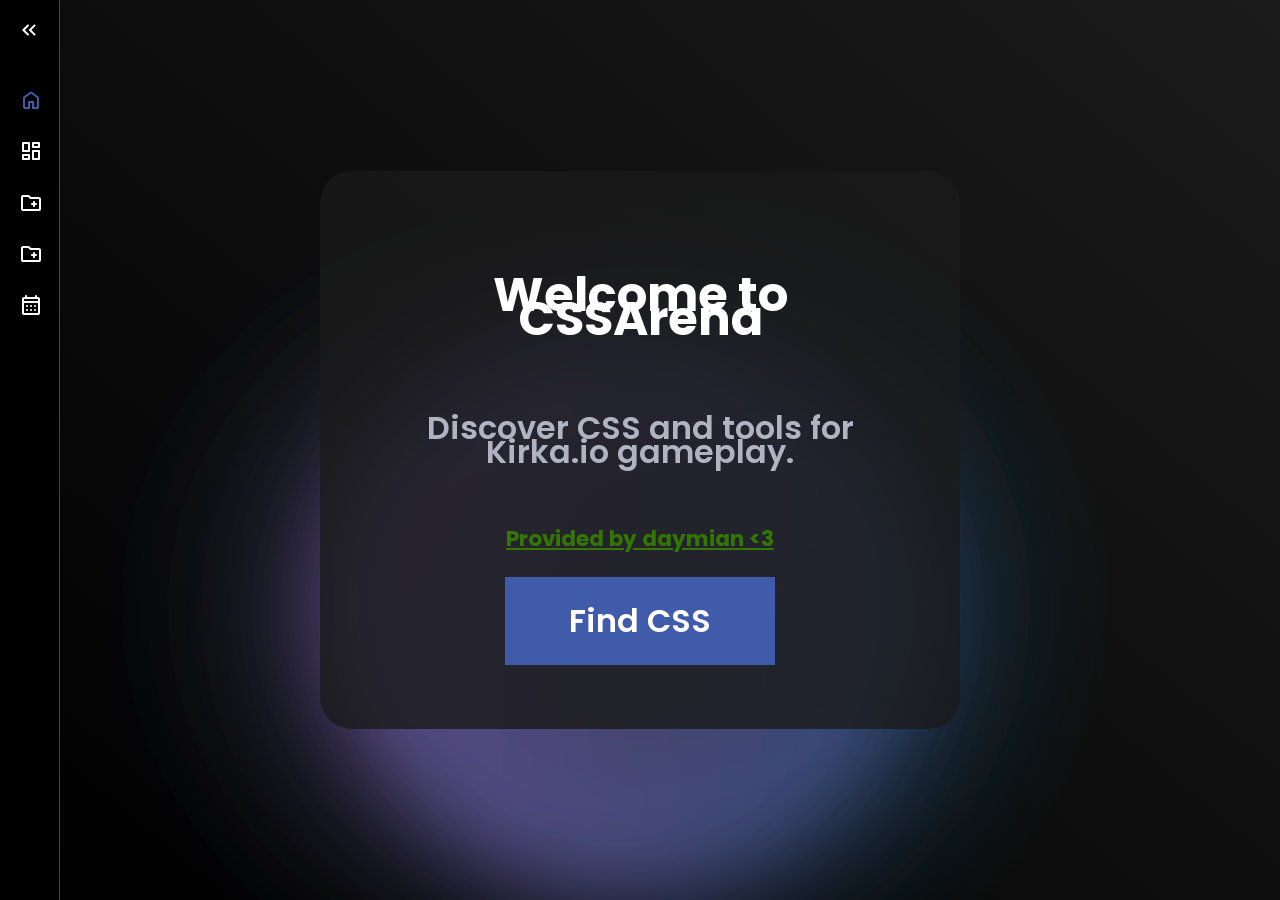
<file: index.html>
<!DOCTYPE html>
<html lang="en">

<head>
    <meta charset="UTF-8">
    <meta name="viewport" content="width=device-width, initial-scale=1.0">
    <title>CSSArena // Home</title>
    <link rel="stylesheet" href="style.css">
    <script type="text/javascript" src="app.js" defer></script>
</head>

<body>
    <nav id="sidebar" class="close">
        <ul>
            <li>
                <span class="logo">CSSArena</span>
                <button onclick="toggleSidebar()" id="toggle-btn">
                    <svg xmlns="http://www.w3.org/2000/svg" height="24px" viewBox="0 -960 960 960" width="24px"
                        fill="#e8eaed">
                        <path
                            d="m313-480 155 156q11 11 11.5 27.5T468-268q-11 11-28 11t-28-11L228-452q-6-6-8.5-13t-2.5-15q0-8 2.5-15t8.5-13l184-184q11-11 27.5-11.5T468-692q11 11 11 28t-11 28L313-480Zm264 0 155 156q11 11 11.5 27.5T732-268q-11 11-28 11t-28-11L492-452q-6-6-8.5-13t-2.5-15q0-8 2.5-15t8.5-13l184-184q11-11 27.5-11.5T732-692q11 11 11 28t-11 28L577-480Z" />
                    </svg>
                </button>
            </li>
            <li class="active">
                <a href="index.html">
                    <svg xmlns="http://www.w3.org/2000/svg" height="24px" viewBox="0 -960 960 960" width="24px"
                        fill="#e8eaed">
                        <path
                            d="M240-200h120v-200q0-17 11.5-28.5T400-440h160q17 0 28.5 11.5T600-400v200h120v-360L480-740 240-560v360Zm-80 0v-360q0-19 8.5-36t23.5-28l240-180q21-16 48-16t48 16l240 180q15 11 23.5 28t8.5 36v360q0 33-23.5 56.5T720-120H560q-17 0-28.5-11.5T520-160v-200h-80v200q0 17-11.5 28.5T400-120H240q-33 0-56.5-23.5T160-200Zm320-270Z" />
                    </svg>
                    <span id="sidebarText">Home</span>
                </a>
            </li>
            <li>
                <a href="/css">
                    <svg xmlns="http://www.w3.org/2000/svg" height="24px" viewBox="0 -960 960 960" width="24px"
                        fill="#e8eaed">
                        <path
                            d="M520-640v-160q0-17 11.5-28.5T560-840h240q17 0 28.5 11.5T840-800v160q0 17-11.5 28.5T800-600H560q-17 0-28.5-11.5T520-640ZM120-480v-320q0-17 11.5-28.5T160-840h240q17 0 28.5 11.5T440-800v320q0 17-11.5 28.5T400-440H160q-17 0-28.5-11.5T120-480Zm400 320v-320q0-17 11.5-28.5T560-520h240q17 0 28.5 11.5T840-480v320q0 17-11.5 28.5T800-120H560q-17 0-28.5-11.5T520-160Zm-400 0v-160q0-17 11.5-28.5T160-360h240q17 0 28.5 11.5T440-320v160q0 17-11.5 28.5T400-120H160q-17 0-28.5-11.5T120-160Zm80-360h160v-240H200v240Zm400 320h160v-240H600v240Zm0-480h160v-80H600v80ZM200-200h160v-80H200v80Zm160-320Zm240-160Zm0 240ZM360-280Z" />
                    </svg>
                    <span id="sidebarText">CSS List</span>
                </a>
            </li>
            <li>
                <button onclick=toggleSubMenu(this) class="dropdown-btn">
                    <svg xmlns="http://www.w3.org/2000/svg" height="24px" viewBox="0 -960 960 960" width="24px"
                        fill="#e8eaed">
                        <path
                            d="M160-160q-33 0-56.5-23.5T80-240v-480q0-33 23.5-56.5T160-800h207q16 0 30.5 6t25.5 17l57 57h320q33 0 56.5 23.5T880-640v400q0 33-23.5 56.5T800-160H160Zm0-80h640v-400H447l-80-80H160v480Zm0 0v-480 480Zm400-160v40q0 17 11.5 28.5T600-320q17 0 28.5-11.5T640-360v-40h40q17 0 28.5-11.5T720-440q0-17-11.5-28.5T680-480h-40v-40q0-17-11.5-28.5T600-560q-17 0-28.5 11.5T560-520v40h-40q-17 0-28.5 11.5T480-440q0 17 11.5 28.5T520-400h40Z" />
                    </svg>
                    <span id="sidebarText">More Lists</span>
                    <svg xmlns="http://www.w3.org/2000/svg" height="24px" viewBox="0 -960 960 960" width="24px"
                        fill="#e8eaed">
                        <path
                            d="M480-361q-8 0-15-2.5t-13-8.5L268-556q-11-11-11-28t11-28q11-11 28-11t28 11l156 156 156-156q11-11 28-11t28 11q11 11 11 28t-11 28L508-372q-6 6-13 8.5t-15 2.5Z" />
                    </svg>
                </button>
                <ul class="sub-menu">
                    <div>
                        <li>
                            <a href="https://kirkacommunityhub.netlify.app/css" id="sidebarText" target="_blank">
                                <img src="/imgs/kAssets.png" alt="Kirka Community Hub Icon" style="width: 16px; height: 16px; vertical-align: middle;">
                                <span>KCH CSS</span>
                            </a>
                            </a>
                        </li>
                    </div>
                </ul>
            </li>
            <li>
                <button onclick=toggleSubMenu(this) class="dropdown-btn">
                    <svg xmlns="http://www.w3.org/2000/svg" height="24px" viewBox="0 -960 960 960" width="24px"
                        fill="#e8eaed">
                        <path
                            d="M160-160q-33 0-56.5-23.5T80-240v-480q0-33 23.5-56.5T160-800h207q16 0 30.5 6t25.5 17l57 57h320q33 0 56.5 23.5T880-640v400q0 33-23.5 56.5T800-160H160Zm0-80h640v-400H447l-80-80H160v480Zm0 0v-480 480Zm400-160v40q0 17 11.5 28.5T600-320q17 0 28.5-11.5T640-360v-40h40q17 0 28.5-11.5T720-440q0-17-11.5-28.5T680-480h-40v-40q0-17-11.5-28.5T600-560q-17 0-28.5 11.5T560-520v40h-40q-17 0-28.5 11.5T480-440q0 17 11.5 28.5T520-400h40Z" />
                    </svg>
                    <span id="sidebarText">Tools n Stuff</span>
                    <svg xmlns="http://www.w3.org/2000/svg" height="24px" viewBox="0 -960 960 960" width="24px"
                        fill="#e8eaed">
                        <path
                            d="M480-361q-8 0-15-2.5t-13-8.5L268-556q-11-11-11-28t11-28q11-11 28-11t28 11l156 156 156-156q11-11 28-11t28 11q11 11 11 28t-11 28L508-372q-6 6-13 8.5t-15 2.5Z" />
                    </svg>
                </button>
                <ul class="sub-menu">
                    <div>
                        <li><a href="https://kirka.lukeskywalk.com/" id="sidebarText">
                            <img src="/imgs/skywalk.png" width="16px" height="16px">
                            <span>Skywalk Kirka Tools</span>
                        </a></li>
                        <li><a href="/assets/index.html" id="sidebarText">
                            <img src="/imgs/kirka-logo.png" width="16px" height="16px">
                            <span>Kirka Assets</span>
                        </a></li>
                        <li class="dawn"><a href="https://github.com/zVipexx/dawn-client">
                        <img src="imgs/dawn.png" width="16px" height="16px">
                        <span>Dawn Client</span>
                        </a></li>
                    </div>
                </ul>
            </li>
            <li>
                <a href="https://forms.gle/9YpvtfGa8ZEnUkpL9" target="_blank">
                    <svg xmlns="http://www.w3.org/2000/svg" height="24px" viewBox="0 -960 960 960" width="24px"
                        fill="#e8eaed">
                        <path
                            d="M200-80q-33 0-56.5-23.5T120-160v-560q0-33 23.5-56.5T200-800h40v-40q0-17 11.5-28.5T280-880q17 0 28.5 11.5T320-840v40h320v-40q0-17 11.5-28.5T680-880q17 0 28.5 11.5T720-840v40h40q33 0 56.5 23.5T840-720v560q0 33-23.5 56.5T760-80H200Zm0-80h560v-400H200v400Zm0-480h560v-80H200v80Zm0 0v-80 80Zm280 240q-17 0-28.5-11.5T440-440q0-17 11.5-28.5T480-480q17 0 28.5 11.5T520-440q0 17-11.5 28.5T480-400Zm-160 0q-17 0-28.5-11.5T280-440q0-17 11.5-28.5T320-480q17 0 28.5 11.5T360-440q0 17-11.5 28.5T320-400Zm320 0q-17 0-28.5-11.5T600-440q0-17 11.5-28.5T640-480q17 0 28.5 11.5T680-440q0 17-11.5 28.5T640-400ZM480-240q-17 0-28.5-11.5T440-280q0-17 11.5-28.5T480-320q17 0 28.5 11.5T520-280q0 17-11.5 28.5T480-240Zm-160 0q-17 0-28.5-11.5T280-280q0-17 11.5-28.5T320-320q17 0 28.5 11.5T360-280q0 17-11.5 28.5T320-240Zm320 0q-17 0-28.5-11.5T600-280q0-17 11.5-28.5T640-320q17 0 28.5 11.5T680-280q0 17-11.5 28.5T640-240Z" />
                    </svg>
                    <span>Upload</span>
                </a>
            </li>
        </ul>
    </nav>
    <div class="gradient-bg">
        <svg xmlns="http://www.w3.org/2000/svg">
            <defs>
                <filter id="goo">
                    <feGaussianBlur in="SourceGraphic" stdDeviation="10" result="blur" />
                    <feColorMatrix in="blur" mode="matrix" values="1 0 0 0 0
                  0 1 0 0 0
                  0 0 1 0 0
                  0 0 0 18 -8" result="goo" />
                    <feBlend in="SourceGraphic" in2="goo" />
                </filter>
            </defs>
        </svg>
        <div class="gradients-container">
            <div class="g1"></div>
            <div class="g2"></div>
            <div class="g3"></div>
            <div class="g4"></div>
            <div class="g5"></div>
        </div>
    </div>
    <main>
        <header>
            <section class="hero">
                    <h1>Welcome to CSSArena</h1>
                    <p>Discover CSS and tools for Kirka.io gameplay.</p>
                    <a class="execption" href="https://youtube.com/@d4ym1an"><h6>Provided by daymian &lt;3</h6></a>
                    <a href="/css/" class="cta-button">Find CSS</a>
            </section>
        </header>
    </main>

    <script src="/app.js"></script>
    <script src="/filter.js"></script>
    <script src="/hover.js"></script>
    <script src="/server.js"></script>
    <script src="/orbs.js"></script>
</body>

</html>
</file>
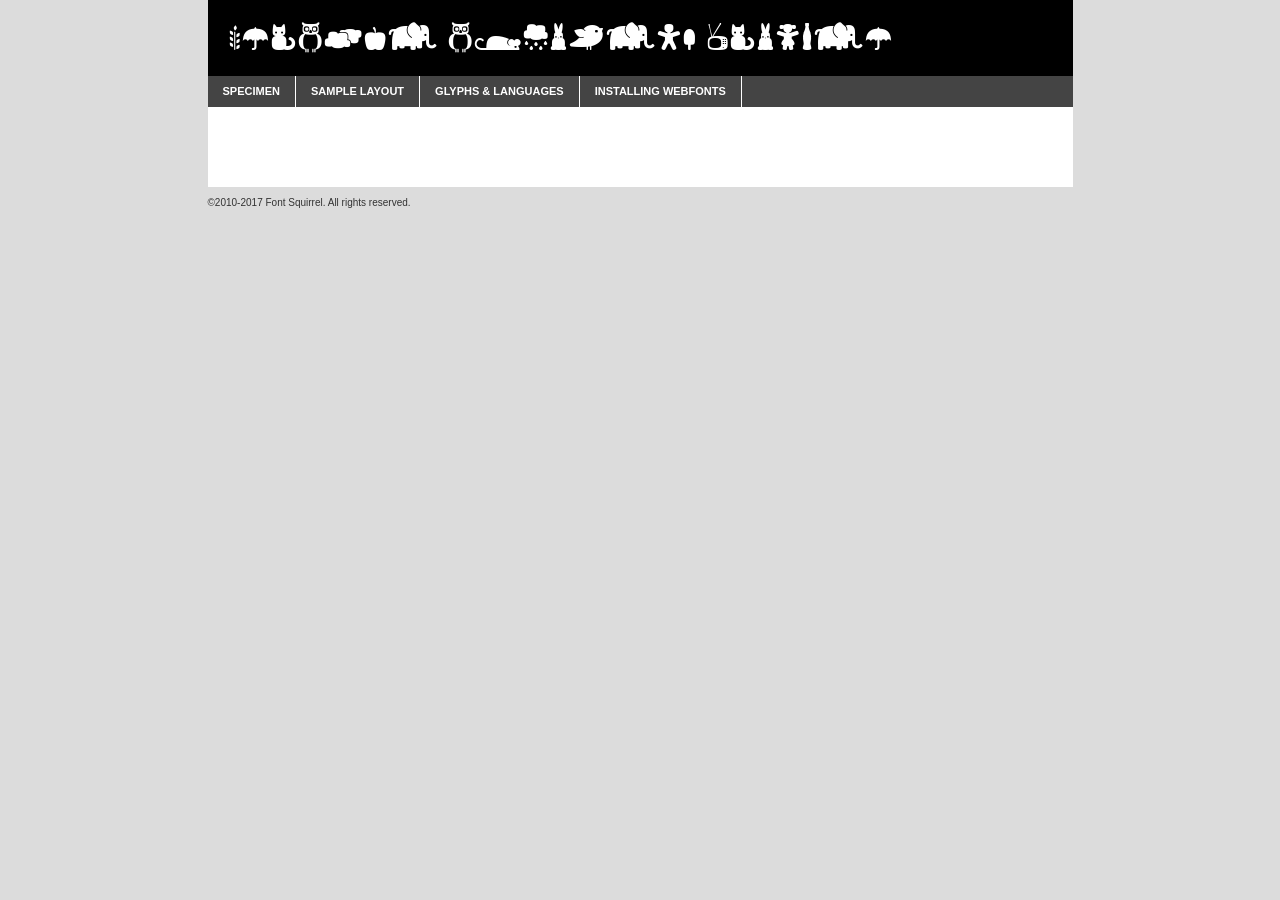
<file: fonts/fredoka_dingbats-demo.html>
<!DOCTYPE html PUBLIC "-//W3C//DTD XHTML 1.0 Transitional//EN"
        "http://www.w3.org/TR/xhtml1/DTD/xhtml1-transitional.dtd">

<html xmlns="http://www.w3.org/1999/xhtml" xml:lang="en" lang="en">
<head>
    <meta http-equiv="Content-Type" content="text/html; charset=utf-8"/>
    <script src="http://ajax.googleapis.com/ajax/libs/jquery/1.7.2/jquery.min.js" type="text/javascript" charset="utf-8"></script>
    <script type="text/javascript">
		(function($) {
			$.fn.easyTabs = function(option) {
				var param = jQuery.extend({ fadeSpeed: 'fast', defaultContent: 1, activeClass: 'active' }, option);
				$(this).each(function() {
					var thisId = '#' + this.id;
					if ( param.defaultContent == '' )
					{
						param.defaultContent = 1;
					}
					if ( typeof param.defaultContent == 'number' )
					{
						var defaultTab = $(thisId + ' .tabs li:eq(' + (param.defaultContent - 1) + ') a').attr('href').substr(1);
					}
					else
					{
						var defaultTab = param.defaultContent;
					}
					$(thisId + ' .tabs li a').each(function() {
						var tabToHide = $(this).attr('href').substr(1);
						$('#' + tabToHide).addClass('easytabs-tab-content');
					});
					hideAll();
					changeContent(defaultTab);

					function hideAll() {$(thisId + ' .easytabs-tab-content').hide();}

					function changeContent(tabId)
					{
						hideAll();
						$(thisId + ' .tabs li').removeClass(param.activeClass);
						$(thisId + ' .tabs li a[href=#' + tabId + ']').closest('li').addClass(param.activeClass);
						if ( param.fadeSpeed != 'none' )
						{
							$(thisId + ' #' + tabId).fadeIn(param.fadeSpeed);
						}
						else
						{
							$(thisId + ' #' + tabId).show();
						}
					}

					$(thisId + ' .tabs li').click(function() {
						var tabId = $(this).find('a').attr('href').substr(1);
						changeContent(tabId);
						return false;
					});
				});
			}
		})(jQuery);
    </script>
    <link rel="stylesheet" href="specimen_files/specimen_stylesheet.css" type="text/css" charset="utf-8"/>
    <link rel="stylesheet" href="stylesheet.css" type="text/css" charset="utf-8"/>

    <style type="text/css">
        		body {
			font-family: 'fredoka_dingbatsregular';
        		}

            </style>

    <title>Fredoka dingbats Regular Specimen</title>


    <script type="text/javascript" charset="utf-8">
		$(document).ready(function() {
			$('#container').easyTabs({ defaultContent: 1 });
		});
    </script>
</head>

<body>
<div id="container">
    <div id="header">
		Fredoka dingbats Regular    </div>
    <ul class="tabs">
        <li><a href="#specimen">Specimen</a></li>
        <li><a href="#layout">Sample Layout</a></li>
		        <li><a href="#glyphs">Glyphs &amp; Languages</a></li>
        <li><a href="#installing">Installing Webfonts</a></li>

    </ul>

    <div id="main_content">


        <div id="specimen">

            <div class="section">
                <div class="grid12 firstcol">
                    <div class="huge">AaBb</div>
                </div>
            </div>

            <div class="section">
                <div class="glyph_range">A&#x200B;B&#x200b;C&#x200b;D&#x200b;E&#x200b;F&#x200b;G&#x200b;H&#x200b;I&#x200b;J&#x200b;K&#x200b;L&#x200b;M&#x200b;N&#x200b;O&#x200b;P&#x200b;Q&#x200b;R&#x200b;S&#x200b;T&#x200b;U&#x200b;V&#x200b;W&#x200b;X&#x200b;Y&#x200b;Z&#x200b;a&#x200b;b&#x200b;c&#x200b;d&#x200b;e&#x200b;f&#x200b;g&#x200b;h&#x200b;i&#x200b;j&#x200b;k&#x200b;l&#x200b;m&#x200b;n&#x200b;o&#x200b;p&#x200b;q&#x200b;r&#x200b;s&#x200b;t&#x200b;u&#x200b;v&#x200b;w&#x200b;x&#x200b;y&#x200b;z&#x200b;1&#x200b;2&#x200b;3&#x200b;4&#x200b;5&#x200b;6&#x200b;7&#x200b;8&#x200b;9&#x200b;0&#x200b;&amp;&#x200b;.&#x200b;,&#x200b;?&#x200b;!&#x200b;&#64;&#x200b;(&#x200b;)&#x200b;#&#x200b;$&#x200b;%&#x200b;*&#x200b;+&#x200b;-&#x200b;=&#x200b;:&#x200b;;</div>
            </div>
            <div class="section">
                <div class="grid12 firstcol">
                    <table class="sample_table">
                        <tr>
                            <td>10</td>
                            <td class="size10">abcdefghijklmnopqrstuvwxyzABCDEFGHIJKLMNOPQRSTUVWXYZ0123456789abcdefghijklmnopqrstuvwxyzABCDEFGHIJKLMNOPQRSTUVWXYZ0123456789abcdefghijklmnopqrstuvwxyzABCDEFGHIJKLMNOPQRSTUVWXYZ</td>
                        </tr>
                        <tr>
                            <td>11</td>
                            <td class="size11">abcdefghijklmnopqrstuvwxyzABCDEFGHIJKLMNOPQRSTUVWXYZ0123456789abcdefghijklmnopqrstuvwxyzABCDEFGHIJKLMNOPQRSTUVWXYZ0123456789abcdefghijklmnopqrstuvwxyzABCDEFGHIJKLMNOPQRSTUVWXYZ</td>
                        </tr>
                        <tr>
                            <td>12</td>
                            <td class="size12">abcdefghijklmnopqrstuvwxyzABCDEFGHIJKLMNOPQRSTUVWXYZ0123456789abcdefghijklmnopqrstuvwxyzABCDEFGHIJKLMNOPQRSTUVWXYZ0123456789abcdefghijklmnopqrstuvwxyzABCDEFGHIJKLMNOPQRSTUVWXYZ</td>
                        </tr>
                        <tr>
                            <td>13</td>
                            <td class="size13">abcdefghijklmnopqrstuvwxyzABCDEFGHIJKLMNOPQRSTUVWXYZ0123456789abcdefghijklmnopqrstuvwxyzABCDEFGHIJKLMNOPQRSTUVWXYZ0123456789abcdefghijklmnopqrstuvwxyzABCDEFGHIJKLMNOPQRSTUVWXYZ</td>
                        </tr>
                        <tr>
                            <td>14</td>
                            <td class="size14">abcdefghijklmnopqrstuvwxyzABCDEFGHIJKLMNOPQRSTUVWXYZ0123456789abcdefghijklmnopqrstuvwxyzABCDEFGHIJKLMNOPQRSTUVWXYZ0123456789abcdefghijklmnopqrstuvwxyzABCDEFGHIJKLMNOPQRSTUVWXYZ</td>
                        </tr>
                        <tr>
                            <td>16</td>
                            <td class="size16">abcdefghijklmnopqrstuvwxyzABCDEFGHIJKLMNOPQRSTUVWXYZ0123456789abcdefghijklmnopqrstuvwxyzABCDEFGHIJKLMNOPQRSTUVWXYZ</td>
                        </tr>
                        <tr>
                            <td>18</td>
                            <td class="size18">abcdefghijklmnopqrstuvwxyzABCDEFGHIJKLMNOPQRSTUVWXYZ0123456789abcdefghijklmnopqrstuvwxyzABCDEFGHIJKLMNOPQRSTUVWXYZ</td>
                        </tr>
                        <tr>
                            <td>20</td>
                            <td class="size20">abcdefghijklmnopqrstuvwxyzABCDEFGHIJKLMNOPQRSTUVWXYZ0123456789abcdefghijklmnopqrstuvwxyzABCDEFGHIJKLMNOPQRSTUVWXYZ</td>
                        </tr>
                        <tr>
                            <td>24</td>
                            <td class="size24">abcdefghijklmnopqrstuvwxyzABCDEFGHIJKLMNOPQRSTUVWXYZ0123456789abcdefghijklmnopqrstuvwxyzABCDEFGHIJKLMNOPQRSTUVWXYZ</td>
                        </tr>
                        <tr>
                            <td>30</td>
                            <td class="size30">abcdefghijklmnopqrstuvwxyzABCDEFGHIJKLMNOPQRSTUVWXYZ0123456789abcdefghijklmnopqrstuvwxyzABCDEFGHIJKLMNOPQRSTUVWXYZ</td>
                        </tr>
                        <tr>
                            <td>36</td>
                            <td class="size36">abcdefghijklmnopqrstuvwxyzABCDEFGHIJKLMNOPQRSTUVWXYZ0123456789abcdefghijklmnopqrstuvwxyzABCDEFGHIJKLMNOPQRSTUVWXYZ</td>
                        </tr>
                        <tr>
                            <td>48</td>
                            <td class="size48">abcdefghijklmnopqrstuvwxyzABCDEFGHIJKLMNOPQRSTUVWXYZ0123456789abcdefghijklmnopqrstuvwxyzABCDEFGHIJKLMNOPQRSTUVWXYZ</td>
                        </tr>
                        <tr>
                            <td>60</td>
                            <td class="size60">abcdefghijklmnopqrstuvwxyzABCDEFGHIJKLMNOPQRSTUVWXYZ0123456789abcdefghijklmnopqrstuvwxyzABCDEFGHIJKLMNOPQRSTUVWXYZ</td>
                        </tr>
                        <tr>
                            <td>72</td>
                            <td class="size72">abcdefghijklmnopqrstuvwxyzABCDEFGHIJKLMNOPQRSTUVWXYZ0123456789abcdefghijklmnopqrstuvwxyzABCDEFGHIJKLMNOPQRSTUVWXYZ</td>
                        </tr>
                        <tr>
                            <td>90</td>
                            <td class="size90">abcdefghijklmnopqrstuvwxyzABCDEFGHIJKLMNOPQRSTUVWXYZ0123456789abcdefghijklmnopqrstuvwxyzABCDEFGHIJKLMNOPQRSTUVWXYZ</td>
                        </tr>
                    </table>

                </div>

            </div>


            <div class="section" id="bodycomparison">


                <div id="xheight">
                    <div class="fontbody">&#x25FC;&#x25FC;&#x25FC;&#x25FC;&#x25FC;&#x25FC;&#x25FC;&#x25FC;&#x25FC;&#x25FC;&#x25FC;&#x25FC;&#x25FC;&#x25FC;&#x25FC;&#x25FC;&#x25FC;&#x25FC;&#x25FC;&#x25FC;&#x25FC;&#x25FC;&#x25FC;&#x25FC;&#x25FC;&#x25FC;&#x25FC;&#x25FC;&#x25FC;&#x25FC;&#x25FC;&#x25FC;&#x25FC;&#x25FC;&#x25FC;&#x25FC;&#x25FC;&#x25FC;&#x25FC;&#x25FC;&#x25FC;&#x25FC;&#x25FC;&#x25FC;&#x25FC;&#x25FC;&#x25FC;&#x25FC;&#x25FC;&#x25FC;&#x25FC;&#x25FC;&#x25FC;&#x25FC;&#x25FC;&#x25FC;&#x25FC;&#x25FC;&#x25FC;&#x25FC;&#x25FC;&#x25FC;&#x25FC;&#x25FC;&#x25FC;&#x25FC;&#x25FC;&#x25FC;&#x25FC;&#x25FC;&#x25FC;&#x25FC;&#x25FC;&#x25FC;&#x25FC;&#x25FC;&#x25FC;&#x25FC;&#x25FC;&#x25FC;&#x25FC;&#x25FC;&#x25FC;&#x25FC;&#x25FC;&#x25FC;&#x25FC;&#x25FC;&#x25FC;&#x25FC;&#x25FC;&#x25FC;&#x25FC;&#x25FC;&#x25FC;&#x25FC;&#x25FC;&#x25FC;&#x25FC;body</div>
                    <div class="arialbody">body</div>
                    <div class="verdanabody">body</div>
                    <div class="georgiabody">body</div>
                </div>
                <div class="fontbody" style="z-index:1">
                    body<span>Fredoka dingbats Regular</span>
                </div>
                <div class="arialbody" style="z-index:1">
                    body<span>Arial</span>
                </div>
                <div class="verdanabody" style="z-index:1">
                    body<span>Verdana</span>
                </div>
                <div class="georgiabody" style="z-index:1">
                    body<span>Georgia</span>
                </div>


            </div>


            <div class="section psample psample_row1" id="">

                <div class="grid2 firstcol">
                    <p class="size10"><span>10.</span>Aenean lacinia bibendum nulla sed consectetur. Fusce dapibus, tellus ac cursus commodo, tortor mauris condimentum nibh, ut fermentum massa justo sit amet risus. Nullam id dolor id nibh ultricies vehicula ut id elit. Cum sociis natoque penatibus et magnis dis parturient montes, nascetur ridiculus mus. Nulla vitae elit libero, a pharetra augue.</p>

                </div>
                <div class="grid3">
                    <p class="size11"><span>11.</span>Aenean lacinia bibendum nulla sed consectetur. Fusce dapibus, tellus ac cursus commodo, tortor mauris condimentum nibh, ut fermentum massa justo sit amet risus. Nullam id dolor id nibh ultricies vehicula ut id elit. Cum sociis natoque penatibus et magnis dis parturient montes, nascetur ridiculus mus. Nulla vitae elit libero, a pharetra augue.</p>

                </div>
                <div class="grid3">
                    <p class="size12"><span>12.</span>Aenean lacinia bibendum nulla sed consectetur. Fusce dapibus, tellus ac cursus commodo, tortor mauris condimentum nibh, ut fermentum massa justo sit amet risus. Nullam id dolor id nibh ultricies vehicula ut id elit. Cum sociis natoque penatibus et magnis dis parturient montes, nascetur ridiculus mus. Nulla vitae elit libero, a pharetra augue.</p>

                </div>
                <div class="grid4">
                    <p class="size13"><span>13.</span>Aenean lacinia bibendum nulla sed consectetur. Fusce dapibus, tellus ac cursus commodo, tortor mauris condimentum nibh, ut fermentum massa justo sit amet risus. Nullam id dolor id nibh ultricies vehicula ut id elit. Cum sociis natoque penatibus et magnis dis parturient montes, nascetur ridiculus mus. Nulla vitae elit libero, a pharetra augue.</p>

                </div>
                <div class="white_blend"></div>

            </div>
            <div class="section psample psample_row2" id="">
                <div class="grid3 firstcol">
                    <p class="size14"><span>14.</span>Aenean lacinia bibendum nulla sed consectetur. Fusce dapibus, tellus ac cursus commodo, tortor mauris condimentum nibh, ut fermentum massa justo sit amet risus. Nullam id dolor id nibh ultricies vehicula ut id elit. Cum sociis natoque penatibus et magnis dis parturient montes, nascetur ridiculus mus. Nulla vitae elit libero, a pharetra augue.</p>

                </div>
                <div class="grid4">
                    <p class="size16"><span>16.</span>Aenean lacinia bibendum nulla sed consectetur. Fusce dapibus, tellus ac cursus commodo, tortor mauris condimentum nibh, ut fermentum massa justo sit amet risus. Nullam id dolor id nibh ultricies vehicula ut id elit. Cum sociis natoque penatibus et magnis dis parturient montes, nascetur ridiculus mus. Nulla vitae elit libero, a pharetra augue.</p>

                </div>
                <div class="grid5">
                    <p class="size18"><span>18.</span>Aenean lacinia bibendum nulla sed consectetur. Fusce dapibus, tellus ac cursus commodo, tortor mauris condimentum nibh, ut fermentum massa justo sit amet risus. Nullam id dolor id nibh ultricies vehicula ut id elit. Cum sociis natoque penatibus et magnis dis parturient montes, nascetur ridiculus mus. Nulla vitae elit libero, a pharetra augue.</p>

                </div>

                <div class="white_blend"></div>

            </div>

            <div class="section psample psample_row3" id="">
                <div class="grid5 firstcol">
                    <p class="size20"><span>20.</span>Aenean lacinia bibendum nulla sed consectetur. Fusce dapibus, tellus ac cursus commodo, tortor mauris condimentum nibh, ut fermentum massa justo sit amet risus. Nullam id dolor id nibh ultricies vehicula ut id elit. Cum sociis natoque penatibus et magnis dis parturient montes, nascetur ridiculus mus. Nulla vitae elit libero, a pharetra augue.</p>
                </div>
                <div class="grid7">
                    <p class="size24"><span>24.</span>Aenean lacinia bibendum nulla sed consectetur. Fusce dapibus, tellus ac cursus commodo, tortor mauris condimentum nibh, ut fermentum massa justo sit amet risus. Nullam id dolor id nibh ultricies vehicula ut id elit. Cum sociis natoque penatibus et magnis dis parturient montes, nascetur ridiculus mus. Nulla vitae elit libero, a pharetra augue.</p>
                </div>

                <div class="white_blend"></div>

            </div>

            <div class="section psample psample_row4" id="">
                <div class="grid12 firstcol">
                    <p class="size30"><span>30.</span>Aenean lacinia bibendum nulla sed consectetur. Fusce dapibus, tellus ac cursus commodo, tortor mauris condimentum nibh, ut fermentum massa justo sit amet risus. Nullam id dolor id nibh ultricies vehicula ut id elit. Cum sociis natoque penatibus et magnis dis parturient montes, nascetur ridiculus mus. Nulla vitae elit libero, a pharetra augue.</p>
                </div>
                <div class="white_blend"></div>

            </div>


            <div class="section psample psample_row1 fullreverse">
                <div class="grid2 firstcol">
                    <p class="size10"><span>10.</span>Aenean lacinia bibendum nulla sed consectetur. Fusce dapibus, tellus ac cursus commodo, tortor mauris condimentum nibh, ut fermentum massa justo sit amet risus. Nullam id dolor id nibh ultricies vehicula ut id elit. Cum sociis natoque penatibus et magnis dis parturient montes, nascetur ridiculus mus. Nulla vitae elit libero, a pharetra augue.</p>

                </div>
                <div class="grid3">
                    <p class="size11"><span>11.</span>Aenean lacinia bibendum nulla sed consectetur. Fusce dapibus, tellus ac cursus commodo, tortor mauris condimentum nibh, ut fermentum massa justo sit amet risus. Nullam id dolor id nibh ultricies vehicula ut id elit. Cum sociis natoque penatibus et magnis dis parturient montes, nascetur ridiculus mus. Nulla vitae elit libero, a pharetra augue.</p>

                </div>
                <div class="grid3">
                    <p class="size12"><span>12.</span>Aenean lacinia bibendum nulla sed consectetur. Fusce dapibus, tellus ac cursus commodo, tortor mauris condimentum nibh, ut fermentum massa justo sit amet risus. Nullam id dolor id nibh ultricies vehicula ut id elit. Cum sociis natoque penatibus et magnis dis parturient montes, nascetur ridiculus mus. Nulla vitae elit libero, a pharetra augue.</p>

                </div>
                <div class="grid4">
                    <p class="size13"><span>13.</span>Aenean lacinia bibendum nulla sed consectetur. Fusce dapibus, tellus ac cursus commodo, tortor mauris condimentum nibh, ut fermentum massa justo sit amet risus. Nullam id dolor id nibh ultricies vehicula ut id elit. Cum sociis natoque penatibus et magnis dis parturient montes, nascetur ridiculus mus. Nulla vitae elit libero, a pharetra augue.</p>

                </div>
                <div class="black_blend"></div>

            </div>

            <div class="section psample psample_row2 fullreverse">
                <div class="grid3 firstcol">
                    <p class="size14"><span>14.</span>Aenean lacinia bibendum nulla sed consectetur. Fusce dapibus, tellus ac cursus commodo, tortor mauris condimentum nibh, ut fermentum massa justo sit amet risus. Nullam id dolor id nibh ultricies vehicula ut id elit. Cum sociis natoque penatibus et magnis dis parturient montes, nascetur ridiculus mus. Nulla vitae elit libero, a pharetra augue.</p>

                </div>
                <div class="grid4">
                    <p class="size16"><span>16.</span>Aenean lacinia bibendum nulla sed consectetur. Fusce dapibus, tellus ac cursus commodo, tortor mauris condimentum nibh, ut fermentum massa justo sit amet risus. Nullam id dolor id nibh ultricies vehicula ut id elit. Cum sociis natoque penatibus et magnis dis parturient montes, nascetur ridiculus mus. Nulla vitae elit libero, a pharetra augue.</p>

                </div>
                <div class="grid5">
                    <p class="size18"><span>18.</span>Aenean lacinia bibendum nulla sed consectetur. Fusce dapibus, tellus ac cursus commodo, tortor mauris condimentum nibh, ut fermentum massa justo sit amet risus. Nullam id dolor id nibh ultricies vehicula ut id elit. Cum sociis natoque penatibus et magnis dis parturient montes, nascetur ridiculus mus. Nulla vitae elit libero, a pharetra augue.</p>

                </div>
                <div class="black_blend"></div>

            </div>

            <div class="section psample fullreverse psample_row3" id="">
                <div class="grid5 firstcol">
                    <p class="size20"><span>20.</span>Aenean lacinia bibendum nulla sed consectetur. Fusce dapibus, tellus ac cursus commodo, tortor mauris condimentum nibh, ut fermentum massa justo sit amet risus. Nullam id dolor id nibh ultricies vehicula ut id elit. Cum sociis natoque penatibus et magnis dis parturient montes, nascetur ridiculus mus. Nulla vitae elit libero, a pharetra augue.</p>
                </div>
                <div class="grid7">
                    <p class="size24"><span>24.</span>Aenean lacinia bibendum nulla sed consectetur. Fusce dapibus, tellus ac cursus commodo, tortor mauris condimentum nibh, ut fermentum massa justo sit amet risus. Nullam id dolor id nibh ultricies vehicula ut id elit. Cum sociis natoque penatibus et magnis dis parturient montes, nascetur ridiculus mus. Nulla vitae elit libero, a pharetra augue.</p>
                </div>

                <div class="black_blend"></div>

            </div>

            <div class="section psample fullreverse psample_row4" id="" style="border-bottom: 20px #000 solid;">
                <div class="grid12 firstcol">
                    <p class="size30"><span>30.</span>Aenean lacinia bibendum nulla sed consectetur. Fusce dapibus, tellus ac cursus commodo, tortor mauris condimentum nibh, ut fermentum massa justo sit amet risus. Nullam id dolor id nibh ultricies vehicula ut id elit. Cum sociis natoque penatibus et magnis dis parturient montes, nascetur ridiculus mus. Nulla vitae elit libero, a pharetra augue.</p>
                </div>
                <div class="black_blend"></div>

            </div>


        </div>

        <div id="layout">

            <div class="section">

                <div class="grid12 firstcol">
                    <h1>Lorem Ipsum Dolor</h1>
                    <h2>Etiam porta sem malesuada magna mollis euismod</h2>

                    <p class="byline">By <a href="#link">Aenean Lacinia</a></p>
                </div>
            </div>
            <div class="section">
                <div class="grid8 firstcol">
                    <p class="large">Donec sed odio dui. Morbi leo risus, porta ac consectetur ac, vestibulum at eros. Fusce dapibus, tellus ac cursus commodo, tortor mauris condimentum nibh, ut fermentum massa justo sit amet risus. </p>


                    <h3>Pellentesque ornare sem</h3>

                    <p>Maecenas sed diam eget risus varius blandit sit amet non magna. Maecenas faucibus mollis interdum. Donec ullamcorper nulla non metus auctor fringilla. Nullam id dolor id nibh ultricies vehicula ut id elit. Nullam id dolor id nibh ultricies vehicula ut id elit. </p>

                    <p>Aenean eu leo quam. Pellentesque ornare sem lacinia quam venenatis vestibulum. Lorem ipsum dolor sit amet, consectetur adipiscing elit. Cum sociis natoque penatibus et magnis dis parturient montes, nascetur ridiculus mus. </p>

                    <p>Nulla vitae elit libero, a pharetra augue. Praesent commodo cursus magna, vel scelerisque nisl consectetur et. Aenean lacinia bibendum nulla sed consectetur. </p>

                    <p>Nullam quis risus eget urna mollis ornare vel eu leo. Nullam quis risus eget urna mollis ornare vel eu leo. Maecenas sed diam eget risus varius blandit sit amet non magna. Donec ullamcorper nulla non metus auctor fringilla. </p>

                    <h3>Cras mattis consectetur</h3>

                    <p>Aenean eu leo quam. Pellentesque ornare sem lacinia quam venenatis vestibulum. Aenean lacinia bibendum nulla sed consectetur. Integer posuere erat a ante venenatis dapibus posuere velit aliquet. Cras mattis consectetur purus sit amet fermentum. </p>

                    <p>Nullam id dolor id nibh ultricies vehicula ut id elit. Nullam quis risus eget urna mollis ornare vel eu leo. Cras mattis consectetur purus sit amet fermentum.</p>
                </div>

                <div class="grid4 sidebar">

                    <div class="box reverse">
                        <p class="last">Nullam quis risus eget urna mollis ornare vel eu leo. Donec ullamcorper nulla non metus auctor fringilla. Cras mattis consectetur purus sit amet fermentum. Sed posuere consectetur est at lobortis. Lorem ipsum dolor sit amet, consectetur adipiscing elit. </p>
                    </div>

                    <p class="caption">Maecenas sed diam eget risus varius.</p>

                    <p>Vestibulum id ligula porta felis euismod semper. Integer posuere erat a ante venenatis dapibus posuere velit aliquet. Vestibulum id ligula porta felis euismod semper. Sed posuere consectetur est at lobortis. Maecenas sed diam eget risus varius blandit sit amet non magna. Fusce dapibus, tellus ac cursus commodo, tortor mauris condimentum nibh, ut fermentum massa justo sit amet risus. </p>


                    <p>Duis mollis, est non commodo luctus, nisi erat porttitor ligula, eget lacinia odio sem nec elit. Aenean lacinia bibendum nulla sed consectetur. Vivamus sagittis lacus vel augue laoreet rutrum faucibus dolor auctor. Aenean lacinia bibendum nulla sed consectetur. Nullam quis risus eget urna mollis ornare vel eu leo. </p>

                    <p>Praesent commodo cursus magna, vel scelerisque nisl consectetur et. Donec ullamcorper nulla non metus auctor fringilla. Maecenas faucibus mollis interdum. Fusce dapibus, tellus ac cursus commodo, tortor mauris condimentum nibh, ut fermentum massa justo sit amet risus. </p>

                </div>
            </div>

        </div>


		

        <div id="glyphs">
            <div class="section">
                <div class="grid12 firstcol">

                    <h1>Language Support</h1>
                    <p>The subset of Fredoka dingbats Regular in this kit supports the following languages:<br/>

						English, Arrernte, Bislama, Cebuano, Fijian, Gilbertese, Hmong, Ibanag, Iloko_ilokano, Interglossa_glosa, Interlingua, Lojban, Norfolk_pitcairnese, Oromo, Rotokas, Seychelles_creole, Shona, Somali, Southern_ndebele, Swahili, Swati_swazi, Tok_pisin, Warlpiri, Xhosa, Zulu, Latinbasic, Demo                    </p>
                    <h1>Glyph Chart</h1>
                    <p>The subset of Fredoka dingbats Regular in this kit includes all the glyphs listed below. Unicode entities are included above each glyph to help you insert individual characters into your layout.</p>
                    <div id="glyph_chart">

																				                                <div><p>&amp;#32;</p>&#32;</div>
																				                                <div><p>&amp;#37;</p>&#37;</div>
																				                                <div><p>&amp;#39;</p>&#39;</div>
																				                                <div><p>&amp;#40;</p>&#40;</div>
																				                                <div><p>&amp;#41;</p>&#41;</div>
																				                                <div><p>&amp;#42;</p>&#42;</div>
																				                                <div><p>&amp;#43;</p>&#43;</div>
																				                                <div><p>&amp;#44;</p>&#44;</div>
																				                                <div><p>&amp;#45;</p>&#45;</div>
																				                                <div><p>&amp;#46;</p>&#46;</div>
																				                                <div><p>&amp;#47;</p>&#47;</div>
																				                                <div><p>&amp;#48;</p>&#48;</div>
																				                                <div><p>&amp;#49;</p>&#49;</div>
																				                                <div><p>&amp;#50;</p>&#50;</div>
																				                                <div><p>&amp;#51;</p>&#51;</div>
																				                                <div><p>&amp;#52;</p>&#52;</div>
																				                                <div><p>&amp;#53;</p>&#53;</div>
																				                                <div><p>&amp;#54;</p>&#54;</div>
																				                                <div><p>&amp;#55;</p>&#55;</div>
																				                                <div><p>&amp;#56;</p>&#56;</div>
																				                                <div><p>&amp;#57;</p>&#57;</div>
																				                                <div><p>&amp;#58;</p>&#58;</div>
																				                                <div><p>&amp;#59;</p>&#59;</div>
																				                                <div><p>&amp;#60;</p>&#60;</div>
																				                                <div><p>&amp;#61;</p>&#61;</div>
																				                                <div><p>&amp;#62;</p>&#62;</div>
																				                                <div><p>&amp;#63;</p>&#63;</div>
																				                                <div><p>&amp;#65;</p>&#65;</div>
																				                                <div><p>&amp;#66;</p>&#66;</div>
																				                                <div><p>&amp;#67;</p>&#67;</div>
																				                                <div><p>&amp;#68;</p>&#68;</div>
																				                                <div><p>&amp;#69;</p>&#69;</div>
																				                                <div><p>&amp;#70;</p>&#70;</div>
																				                                <div><p>&amp;#71;</p>&#71;</div>
																				                                <div><p>&amp;#72;</p>&#72;</div>
																				                                <div><p>&amp;#73;</p>&#73;</div>
																				                                <div><p>&amp;#74;</p>&#74;</div>
																				                                <div><p>&amp;#75;</p>&#75;</div>
																				                                <div><p>&amp;#76;</p>&#76;</div>
																				                                <div><p>&amp;#77;</p>&#77;</div>
																				                                <div><p>&amp;#78;</p>&#78;</div>
																				                                <div><p>&amp;#79;</p>&#79;</div>
																				                                <div><p>&amp;#80;</p>&#80;</div>
																				                                <div><p>&amp;#81;</p>&#81;</div>
																				                                <div><p>&amp;#82;</p>&#82;</div>
																				                                <div><p>&amp;#83;</p>&#83;</div>
																				                                <div><p>&amp;#84;</p>&#84;</div>
																				                                <div><p>&amp;#85;</p>&#85;</div>
																				                                <div><p>&amp;#86;</p>&#86;</div>
																				                                <div><p>&amp;#87;</p>&#87;</div>
																				                                <div><p>&amp;#88;</p>&#88;</div>
																				                                <div><p>&amp;#89;</p>&#89;</div>
																				                                <div><p>&amp;#90;</p>&#90;</div>
																				                                <div><p>&amp;#91;</p>&#91;</div>
																				                                <div><p>&amp;#92;</p>&#92;</div>
																				                                <div><p>&amp;#93;</p>&#93;</div>
																				                                <div><p>&amp;#97;</p>&#97;</div>
																				                                <div><p>&amp;#98;</p>&#98;</div>
																				                                <div><p>&amp;#99;</p>&#99;</div>
																				                                <div><p>&amp;#100;</p>&#100;</div>
																				                                <div><p>&amp;#101;</p>&#101;</div>
																				                                <div><p>&amp;#102;</p>&#102;</div>
																				                                <div><p>&amp;#103;</p>&#103;</div>
																				                                <div><p>&amp;#104;</p>&#104;</div>
																				                                <div><p>&amp;#105;</p>&#105;</div>
																				                                <div><p>&amp;#106;</p>&#106;</div>
																				                                <div><p>&amp;#107;</p>&#107;</div>
																				                                <div><p>&amp;#108;</p>&#108;</div>
																				                                <div><p>&amp;#109;</p>&#109;</div>
																				                                <div><p>&amp;#110;</p>&#110;</div>
																				                                <div><p>&amp;#111;</p>&#111;</div>
																				                                <div><p>&amp;#112;</p>&#112;</div>
																				                                <div><p>&amp;#113;</p>&#113;</div>
																				                                <div><p>&amp;#114;</p>&#114;</div>
																				                                <div><p>&amp;#115;</p>&#115;</div>
																				                                <div><p>&amp;#116;</p>&#116;</div>
																				                                <div><p>&amp;#117;</p>&#117;</div>
																				                                <div><p>&amp;#118;</p>&#118;</div>
																				                                <div><p>&amp;#119;</p>&#119;</div>
																				                                <div><p>&amp;#120;</p>&#120;</div>
																				                                <div><p>&amp;#121;</p>&#121;</div>
																				                                <div><p>&amp;#122;</p>&#122;</div>
																				                                <div><p>&amp;#123;</p>&#123;</div>
																				                                <div><p>&amp;#124;</p>&#124;</div>
																				                                <div><p>&amp;#125;</p>&#125;</div>
																				                                <div><p>&amp;#160;</p>&#160;</div>
																				                                <div><p>&amp;#171;</p>&#171;</div>
																				                                <div><p>&amp;#173;</p>&#173;</div>
																				                                <div><p>&amp;#176;</p>&#176;</div>
																				                                <div><p>&amp;#8192;</p>&#8192;</div>
																				                                <div><p>&amp;#8193;</p>&#8193;</div>
																				                                <div><p>&amp;#8194;</p>&#8194;</div>
																				                                <div><p>&amp;#8195;</p>&#8195;</div>
																				                                <div><p>&amp;#8196;</p>&#8196;</div>
																				                                <div><p>&amp;#8197;</p>&#8197;</div>
																				                                <div><p>&amp;#8198;</p>&#8198;</div>
																				                                <div><p>&amp;#8199;</p>&#8199;</div>
																				                                <div><p>&amp;#8200;</p>&#8200;</div>
																				                                <div><p>&amp;#8201;</p>&#8201;</div>
																				                                <div><p>&amp;#8202;</p>&#8202;</div>
																				                                <div><p>&amp;#8208;</p>&#8208;</div>
																				                                <div><p>&amp;#8209;</p>&#8209;</div>
																				                                <div><p>&amp;#8210;</p>&#8210;</div>
																				                                <div><p>&amp;#8211;</p>&#8211;</div>
																				                                <div><p>&amp;#8212;</p>&#8212;</div>
																				                                <div><p>&amp;#8216;</p>&#8216;</div>
																				                                <div><p>&amp;#8217;</p>&#8217;</div>
																				                                <div><p>&amp;#8220;</p>&#8220;</div>
																				                                <div><p>&amp;#8221;</p>&#8221;</div>
																				                                <div><p>&amp;#8226;</p>&#8226;</div>
																				                                <div><p>&amp;#8239;</p>&#8239;</div>
																				                                <div><p>&amp;#8287;</p>&#8287;</div>
																				                                <div><p>&amp;#9724;</p>&#9724;</div>
																																																										                    </div>
                </div>


            </div>
        </div>


        <div id="specs">

        </div>

        <div id="installing">
            <div class="section">
                <div class="grid7 firstcol">
                    <h1>Installing Webfonts</h1>

                    <p>Webfonts are supported by all major browser platforms but not all in the same way. There are currently four different font formats that must be included in order to target all browsers. This includes TTF, WOFF, EOT and SVG.</p>

                    <h2>1. Upload your webfonts</h2>
                    <p>You must upload your webfont kit to your website. They should be in or near the same directory as your CSS files.</p>

                    <h2>2. Include the webfont stylesheet</h2>
                    <p>A special CSS @font-face declaration helps the various browsers select the appropriate font it needs without causing you a bunch of headaches. Learn more about this syntax by reading the <a href="https://www.fontspring.com/blog/further-hardening-of-the-bulletproof-syntax">Fontspring blog post</a> about it. The code for it is as follows:</p>


                    <code>
                        @font-face{
                        font-family: 'MyWebFont';
                        src: url('WebFont.eot');
                        src: url('WebFont.eot?#iefix') format('embedded-opentype'),
                        url('WebFont.woff') format('woff'),
                        url('WebFont.ttf') format('truetype'),
                        url('WebFont.svg#webfont') format('svg');
                        }
                    </code>

                    <p>We've already gone ahead and generated the code for you. All you have to do is link to the stylesheet in your HTML, like this:</p>
                    <code>&lt;link rel=&quot;stylesheet&quot; href=&quot;stylesheet.css&quot; type=&quot;text/css&quot; charset=&quot;utf-8&quot; /&gt;</code>

                    <h2>3. Modify your own stylesheet</h2>
                    <p>To take advantage of your new fonts, you must tell your stylesheet to use them. Look at the original @font-face declaration above and find the property called "font-family." The name linked there will be what you use to reference the font. Prepend that webfont name to the font stack in the "font-family" property, inside the selector you want to change. For example:</p>
                    <code>p { font-family: 'WebFont', Arial, sans-serif; }</code>

                    <h2>4. Test</h2>
                    <p>Getting webfonts to work cross-browser <em>can</em> be tricky. Use the information in the sidebar to help you if you find that fonts aren't loading in a particular browser.</p>
                </div>

                <div class="grid5 sidebar">
                    <div class="box">
                        <h2>Troubleshooting<br/>Font-Face Problems</h2>
                        <p>Having trouble getting your webfonts to load in your new website? Here are some tips to sort out what might be the problem.</p>

                        <h3>Fonts not showing in any browser</h3>

                        <p>This sounds like you need to work on the plumbing. You either did not upload the fonts to the correct directory, or you did not link the fonts properly in the CSS. If you've confirmed that all this is correct and you still have a problem, take a look at your .htaccess file and see if requests are getting intercepted.</p>

                        <h3>Fonts not loading in iPhone or iPad</h3>

                        <p>The most common problem here is that you are serving the fonts from an IIS server. IIS refuses to serve files that have unknown MIME types. If that is the case, you must set the MIME type for SVG to "image/svg+xml" in the server settings. Follow these instructions from Microsoft if you need help.</p>

                        <h3>Fonts not loading in Firefox</h3>

                        <p>The primary reason for this failure? You are still using a version Firefox older than 3.5. So upgrade already! If that isn't it, then you are very likely serving fonts from a different domain. Firefox requires that all font assets be served from the same domain. Lastly it is possible that you need to add WOFF to your list of MIME types (if you are serving via IIS.)</p>

                        <h3>Fonts not loading in IE</h3>

                        <p>Are you looking at Internet Explorer on an actual Windows machine or are you cheating by using a service like Adobe BrowserLab? Many of these screenshot services do not render @font-face for IE. Best to test it on a real machine.</p>

                        <h3>Fonts not loading in IE9</h3>

                        <p>IE9, like Firefox, requires that fonts be served from the same domain as the website. Make sure that is the case.</p>
                    </div>
                </div>
            </div>

        </div>

    </div>
    <div id="footer">
        <p>&copy;2010-2017 Font Squirrel. All rights reserved.</p>
    </div>
</div>
</body>
</html>
</file>
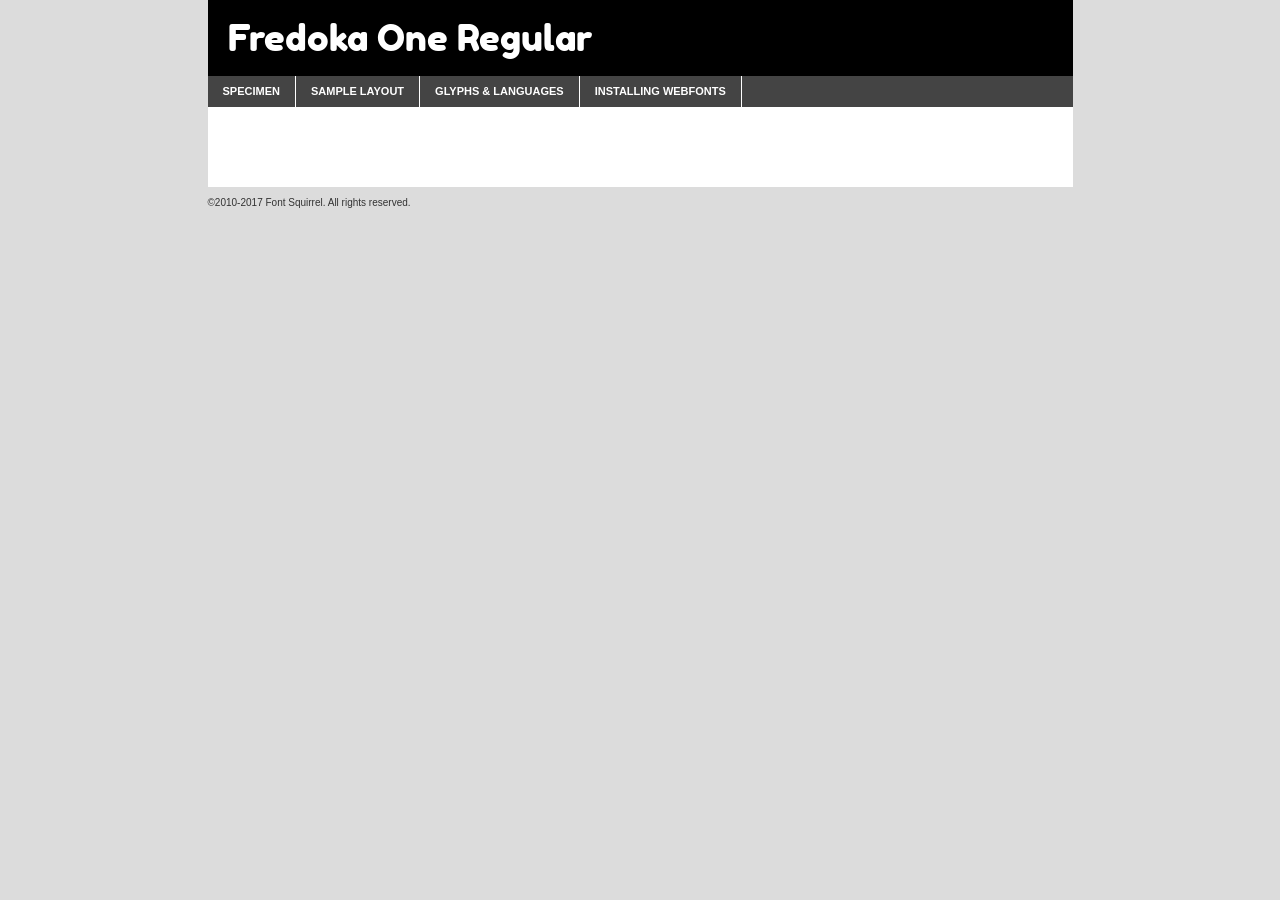
<file: fonts/fredokaone-regular-demo.html>
<!DOCTYPE html PUBLIC "-//W3C//DTD XHTML 1.0 Transitional//EN"
        "http://www.w3.org/TR/xhtml1/DTD/xhtml1-transitional.dtd">

<html xmlns="http://www.w3.org/1999/xhtml" xml:lang="en" lang="en">
<head>
    <meta http-equiv="Content-Type" content="text/html; charset=utf-8"/>
    <script src="http://ajax.googleapis.com/ajax/libs/jquery/1.7.2/jquery.min.js" type="text/javascript" charset="utf-8"></script>
    <script type="text/javascript">
		(function($) {
			$.fn.easyTabs = function(option) {
				var param = jQuery.extend({ fadeSpeed: 'fast', defaultContent: 1, activeClass: 'active' }, option);
				$(this).each(function() {
					var thisId = '#' + this.id;
					if ( param.defaultContent == '' )
					{
						param.defaultContent = 1;
					}
					if ( typeof param.defaultContent == 'number' )
					{
						var defaultTab = $(thisId + ' .tabs li:eq(' + (param.defaultContent - 1) + ') a').attr('href').substr(1);
					}
					else
					{
						var defaultTab = param.defaultContent;
					}
					$(thisId + ' .tabs li a').each(function() {
						var tabToHide = $(this).attr('href').substr(1);
						$('#' + tabToHide).addClass('easytabs-tab-content');
					});
					hideAll();
					changeContent(defaultTab);

					function hideAll() {$(thisId + ' .easytabs-tab-content').hide();}

					function changeContent(tabId)
					{
						hideAll();
						$(thisId + ' .tabs li').removeClass(param.activeClass);
						$(thisId + ' .tabs li a[href=#' + tabId + ']').closest('li').addClass(param.activeClass);
						if ( param.fadeSpeed != 'none' )
						{
							$(thisId + ' #' + tabId).fadeIn(param.fadeSpeed);
						}
						else
						{
							$(thisId + ' #' + tabId).show();
						}
					}

					$(thisId + ' .tabs li').click(function() {
						var tabId = $(this).find('a').attr('href').substr(1);
						changeContent(tabId);
						return false;
					});
				});
			}
		})(jQuery);
    </script>
    <link rel="stylesheet" href="specimen_files/specimen_stylesheet.css" type="text/css" charset="utf-8"/>
    <link rel="stylesheet" href="stylesheet.css" type="text/css" charset="utf-8"/>

    <style type="text/css">
        		body {
			font-family: 'fredoka_oneregular';
        		}

            </style>

    <title>Fredoka One Regular Specimen</title>


    <script type="text/javascript" charset="utf-8">
		$(document).ready(function() {
			$('#container').easyTabs({ defaultContent: 1 });
		});
    </script>
</head>

<body>
<div id="container">
    <div id="header">
		Fredoka One Regular    </div>
    <ul class="tabs">
        <li><a href="#specimen">Specimen</a></li>
        <li><a href="#layout">Sample Layout</a></li>
		        <li><a href="#glyphs">Glyphs &amp; Languages</a></li>
        <li><a href="#installing">Installing Webfonts</a></li>

    </ul>

    <div id="main_content">


        <div id="specimen">

            <div class="section">
                <div class="grid12 firstcol">
                    <div class="huge">AaBb</div>
                </div>
            </div>

            <div class="section">
                <div class="glyph_range">A&#x200B;B&#x200b;C&#x200b;D&#x200b;E&#x200b;F&#x200b;G&#x200b;H&#x200b;I&#x200b;J&#x200b;K&#x200b;L&#x200b;M&#x200b;N&#x200b;O&#x200b;P&#x200b;Q&#x200b;R&#x200b;S&#x200b;T&#x200b;U&#x200b;V&#x200b;W&#x200b;X&#x200b;Y&#x200b;Z&#x200b;a&#x200b;b&#x200b;c&#x200b;d&#x200b;e&#x200b;f&#x200b;g&#x200b;h&#x200b;i&#x200b;j&#x200b;k&#x200b;l&#x200b;m&#x200b;n&#x200b;o&#x200b;p&#x200b;q&#x200b;r&#x200b;s&#x200b;t&#x200b;u&#x200b;v&#x200b;w&#x200b;x&#x200b;y&#x200b;z&#x200b;1&#x200b;2&#x200b;3&#x200b;4&#x200b;5&#x200b;6&#x200b;7&#x200b;8&#x200b;9&#x200b;0&#x200b;&amp;&#x200b;.&#x200b;,&#x200b;?&#x200b;!&#x200b;&#64;&#x200b;(&#x200b;)&#x200b;#&#x200b;$&#x200b;%&#x200b;*&#x200b;+&#x200b;-&#x200b;=&#x200b;:&#x200b;;</div>
            </div>
            <div class="section">
                <div class="grid12 firstcol">
                    <table class="sample_table">
                        <tr>
                            <td>10</td>
                            <td class="size10">abcdefghijklmnopqrstuvwxyzABCDEFGHIJKLMNOPQRSTUVWXYZ0123456789abcdefghijklmnopqrstuvwxyzABCDEFGHIJKLMNOPQRSTUVWXYZ0123456789abcdefghijklmnopqrstuvwxyzABCDEFGHIJKLMNOPQRSTUVWXYZ</td>
                        </tr>
                        <tr>
                            <td>11</td>
                            <td class="size11">abcdefghijklmnopqrstuvwxyzABCDEFGHIJKLMNOPQRSTUVWXYZ0123456789abcdefghijklmnopqrstuvwxyzABCDEFGHIJKLMNOPQRSTUVWXYZ0123456789abcdefghijklmnopqrstuvwxyzABCDEFGHIJKLMNOPQRSTUVWXYZ</td>
                        </tr>
                        <tr>
                            <td>12</td>
                            <td class="size12">abcdefghijklmnopqrstuvwxyzABCDEFGHIJKLMNOPQRSTUVWXYZ0123456789abcdefghijklmnopqrstuvwxyzABCDEFGHIJKLMNOPQRSTUVWXYZ0123456789abcdefghijklmnopqrstuvwxyzABCDEFGHIJKLMNOPQRSTUVWXYZ</td>
                        </tr>
                        <tr>
                            <td>13</td>
                            <td class="size13">abcdefghijklmnopqrstuvwxyzABCDEFGHIJKLMNOPQRSTUVWXYZ0123456789abcdefghijklmnopqrstuvwxyzABCDEFGHIJKLMNOPQRSTUVWXYZ0123456789abcdefghijklmnopqrstuvwxyzABCDEFGHIJKLMNOPQRSTUVWXYZ</td>
                        </tr>
                        <tr>
                            <td>14</td>
                            <td class="size14">abcdefghijklmnopqrstuvwxyzABCDEFGHIJKLMNOPQRSTUVWXYZ0123456789abcdefghijklmnopqrstuvwxyzABCDEFGHIJKLMNOPQRSTUVWXYZ0123456789abcdefghijklmnopqrstuvwxyzABCDEFGHIJKLMNOPQRSTUVWXYZ</td>
                        </tr>
                        <tr>
                            <td>16</td>
                            <td class="size16">abcdefghijklmnopqrstuvwxyzABCDEFGHIJKLMNOPQRSTUVWXYZ0123456789abcdefghijklmnopqrstuvwxyzABCDEFGHIJKLMNOPQRSTUVWXYZ</td>
                        </tr>
                        <tr>
                            <td>18</td>
                            <td class="size18">abcdefghijklmnopqrstuvwxyzABCDEFGHIJKLMNOPQRSTUVWXYZ0123456789abcdefghijklmnopqrstuvwxyzABCDEFGHIJKLMNOPQRSTUVWXYZ</td>
                        </tr>
                        <tr>
                            <td>20</td>
                            <td class="size20">abcdefghijklmnopqrstuvwxyzABCDEFGHIJKLMNOPQRSTUVWXYZ0123456789abcdefghijklmnopqrstuvwxyzABCDEFGHIJKLMNOPQRSTUVWXYZ</td>
                        </tr>
                        <tr>
                            <td>24</td>
                            <td class="size24">abcdefghijklmnopqrstuvwxyzABCDEFGHIJKLMNOPQRSTUVWXYZ0123456789abcdefghijklmnopqrstuvwxyzABCDEFGHIJKLMNOPQRSTUVWXYZ</td>
                        </tr>
                        <tr>
                            <td>30</td>
                            <td class="size30">abcdefghijklmnopqrstuvwxyzABCDEFGHIJKLMNOPQRSTUVWXYZ0123456789abcdefghijklmnopqrstuvwxyzABCDEFGHIJKLMNOPQRSTUVWXYZ</td>
                        </tr>
                        <tr>
                            <td>36</td>
                            <td class="size36">abcdefghijklmnopqrstuvwxyzABCDEFGHIJKLMNOPQRSTUVWXYZ0123456789abcdefghijklmnopqrstuvwxyzABCDEFGHIJKLMNOPQRSTUVWXYZ</td>
                        </tr>
                        <tr>
                            <td>48</td>
                            <td class="size48">abcdefghijklmnopqrstuvwxyzABCDEFGHIJKLMNOPQRSTUVWXYZ0123456789abcdefghijklmnopqrstuvwxyzABCDEFGHIJKLMNOPQRSTUVWXYZ</td>
                        </tr>
                        <tr>
                            <td>60</td>
                            <td class="size60">abcdefghijklmnopqrstuvwxyzABCDEFGHIJKLMNOPQRSTUVWXYZ0123456789abcdefghijklmnopqrstuvwxyzABCDEFGHIJKLMNOPQRSTUVWXYZ</td>
                        </tr>
                        <tr>
                            <td>72</td>
                            <td class="size72">abcdefghijklmnopqrstuvwxyzABCDEFGHIJKLMNOPQRSTUVWXYZ0123456789abcdefghijklmnopqrstuvwxyzABCDEFGHIJKLMNOPQRSTUVWXYZ</td>
                        </tr>
                        <tr>
                            <td>90</td>
                            <td class="size90">abcdefghijklmnopqrstuvwxyzABCDEFGHIJKLMNOPQRSTUVWXYZ0123456789abcdefghijklmnopqrstuvwxyzABCDEFGHIJKLMNOPQRSTUVWXYZ</td>
                        </tr>
                    </table>

                </div>

            </div>


            <div class="section" id="bodycomparison">


                <div id="xheight">
                    <div class="fontbody">&#x25FC;&#x25FC;&#x25FC;&#x25FC;&#x25FC;&#x25FC;&#x25FC;&#x25FC;&#x25FC;&#x25FC;&#x25FC;&#x25FC;&#x25FC;&#x25FC;&#x25FC;&#x25FC;&#x25FC;&#x25FC;&#x25FC;&#x25FC;&#x25FC;&#x25FC;&#x25FC;&#x25FC;&#x25FC;&#x25FC;&#x25FC;&#x25FC;&#x25FC;&#x25FC;&#x25FC;&#x25FC;&#x25FC;&#x25FC;&#x25FC;&#x25FC;&#x25FC;&#x25FC;&#x25FC;&#x25FC;&#x25FC;&#x25FC;&#x25FC;&#x25FC;&#x25FC;&#x25FC;&#x25FC;&#x25FC;&#x25FC;&#x25FC;&#x25FC;&#x25FC;&#x25FC;&#x25FC;&#x25FC;&#x25FC;&#x25FC;&#x25FC;&#x25FC;&#x25FC;&#x25FC;&#x25FC;&#x25FC;&#x25FC;&#x25FC;&#x25FC;&#x25FC;&#x25FC;&#x25FC;&#x25FC;&#x25FC;&#x25FC;&#x25FC;&#x25FC;&#x25FC;&#x25FC;&#x25FC;&#x25FC;&#x25FC;&#x25FC;&#x25FC;&#x25FC;&#x25FC;&#x25FC;&#x25FC;&#x25FC;&#x25FC;&#x25FC;&#x25FC;&#x25FC;&#x25FC;&#x25FC;&#x25FC;&#x25FC;&#x25FC;&#x25FC;&#x25FC;&#x25FC;&#x25FC;body</div>
                    <div class="arialbody">body</div>
                    <div class="verdanabody">body</div>
                    <div class="georgiabody">body</div>
                </div>
                <div class="fontbody" style="z-index:1">
                    body<span>Fredoka One Regular</span>
                </div>
                <div class="arialbody" style="z-index:1">
                    body<span>Arial</span>
                </div>
                <div class="verdanabody" style="z-index:1">
                    body<span>Verdana</span>
                </div>
                <div class="georgiabody" style="z-index:1">
                    body<span>Georgia</span>
                </div>


            </div>


            <div class="section psample psample_row1" id="">

                <div class="grid2 firstcol">
                    <p class="size10"><span>10.</span>Aenean lacinia bibendum nulla sed consectetur. Fusce dapibus, tellus ac cursus commodo, tortor mauris condimentum nibh, ut fermentum massa justo sit amet risus. Nullam id dolor id nibh ultricies vehicula ut id elit. Cum sociis natoque penatibus et magnis dis parturient montes, nascetur ridiculus mus. Nulla vitae elit libero, a pharetra augue.</p>

                </div>
                <div class="grid3">
                    <p class="size11"><span>11.</span>Aenean lacinia bibendum nulla sed consectetur. Fusce dapibus, tellus ac cursus commodo, tortor mauris condimentum nibh, ut fermentum massa justo sit amet risus. Nullam id dolor id nibh ultricies vehicula ut id elit. Cum sociis natoque penatibus et magnis dis parturient montes, nascetur ridiculus mus. Nulla vitae elit libero, a pharetra augue.</p>

                </div>
                <div class="grid3">
                    <p class="size12"><span>12.</span>Aenean lacinia bibendum nulla sed consectetur. Fusce dapibus, tellus ac cursus commodo, tortor mauris condimentum nibh, ut fermentum massa justo sit amet risus. Nullam id dolor id nibh ultricies vehicula ut id elit. Cum sociis natoque penatibus et magnis dis parturient montes, nascetur ridiculus mus. Nulla vitae elit libero, a pharetra augue.</p>

                </div>
                <div class="grid4">
                    <p class="size13"><span>13.</span>Aenean lacinia bibendum nulla sed consectetur. Fusce dapibus, tellus ac cursus commodo, tortor mauris condimentum nibh, ut fermentum massa justo sit amet risus. Nullam id dolor id nibh ultricies vehicula ut id elit. Cum sociis natoque penatibus et magnis dis parturient montes, nascetur ridiculus mus. Nulla vitae elit libero, a pharetra augue.</p>

                </div>
                <div class="white_blend"></div>

            </div>
            <div class="section psample psample_row2" id="">
                <div class="grid3 firstcol">
                    <p class="size14"><span>14.</span>Aenean lacinia bibendum nulla sed consectetur. Fusce dapibus, tellus ac cursus commodo, tortor mauris condimentum nibh, ut fermentum massa justo sit amet risus. Nullam id dolor id nibh ultricies vehicula ut id elit. Cum sociis natoque penatibus et magnis dis parturient montes, nascetur ridiculus mus. Nulla vitae elit libero, a pharetra augue.</p>

                </div>
                <div class="grid4">
                    <p class="size16"><span>16.</span>Aenean lacinia bibendum nulla sed consectetur. Fusce dapibus, tellus ac cursus commodo, tortor mauris condimentum nibh, ut fermentum massa justo sit amet risus. Nullam id dolor id nibh ultricies vehicula ut id elit. Cum sociis natoque penatibus et magnis dis parturient montes, nascetur ridiculus mus. Nulla vitae elit libero, a pharetra augue.</p>

                </div>
                <div class="grid5">
                    <p class="size18"><span>18.</span>Aenean lacinia bibendum nulla sed consectetur. Fusce dapibus, tellus ac cursus commodo, tortor mauris condimentum nibh, ut fermentum massa justo sit amet risus. Nullam id dolor id nibh ultricies vehicula ut id elit. Cum sociis natoque penatibus et magnis dis parturient montes, nascetur ridiculus mus. Nulla vitae elit libero, a pharetra augue.</p>

                </div>

                <div class="white_blend"></div>

            </div>

            <div class="section psample psample_row3" id="">
                <div class="grid5 firstcol">
                    <p class="size20"><span>20.</span>Aenean lacinia bibendum nulla sed consectetur. Fusce dapibus, tellus ac cursus commodo, tortor mauris condimentum nibh, ut fermentum massa justo sit amet risus. Nullam id dolor id nibh ultricies vehicula ut id elit. Cum sociis natoque penatibus et magnis dis parturient montes, nascetur ridiculus mus. Nulla vitae elit libero, a pharetra augue.</p>
                </div>
                <div class="grid7">
                    <p class="size24"><span>24.</span>Aenean lacinia bibendum nulla sed consectetur. Fusce dapibus, tellus ac cursus commodo, tortor mauris condimentum nibh, ut fermentum massa justo sit amet risus. Nullam id dolor id nibh ultricies vehicula ut id elit. Cum sociis natoque penatibus et magnis dis parturient montes, nascetur ridiculus mus. Nulla vitae elit libero, a pharetra augue.</p>
                </div>

                <div class="white_blend"></div>

            </div>

            <div class="section psample psample_row4" id="">
                <div class="grid12 firstcol">
                    <p class="size30"><span>30.</span>Aenean lacinia bibendum nulla sed consectetur. Fusce dapibus, tellus ac cursus commodo, tortor mauris condimentum nibh, ut fermentum massa justo sit amet risus. Nullam id dolor id nibh ultricies vehicula ut id elit. Cum sociis natoque penatibus et magnis dis parturient montes, nascetur ridiculus mus. Nulla vitae elit libero, a pharetra augue.</p>
                </div>
                <div class="white_blend"></div>

            </div>


            <div class="section psample psample_row1 fullreverse">
                <div class="grid2 firstcol">
                    <p class="size10"><span>10.</span>Aenean lacinia bibendum nulla sed consectetur. Fusce dapibus, tellus ac cursus commodo, tortor mauris condimentum nibh, ut fermentum massa justo sit amet risus. Nullam id dolor id nibh ultricies vehicula ut id elit. Cum sociis natoque penatibus et magnis dis parturient montes, nascetur ridiculus mus. Nulla vitae elit libero, a pharetra augue.</p>

                </div>
                <div class="grid3">
                    <p class="size11"><span>11.</span>Aenean lacinia bibendum nulla sed consectetur. Fusce dapibus, tellus ac cursus commodo, tortor mauris condimentum nibh, ut fermentum massa justo sit amet risus. Nullam id dolor id nibh ultricies vehicula ut id elit. Cum sociis natoque penatibus et magnis dis parturient montes, nascetur ridiculus mus. Nulla vitae elit libero, a pharetra augue.</p>

                </div>
                <div class="grid3">
                    <p class="size12"><span>12.</span>Aenean lacinia bibendum nulla sed consectetur. Fusce dapibus, tellus ac cursus commodo, tortor mauris condimentum nibh, ut fermentum massa justo sit amet risus. Nullam id dolor id nibh ultricies vehicula ut id elit. Cum sociis natoque penatibus et magnis dis parturient montes, nascetur ridiculus mus. Nulla vitae elit libero, a pharetra augue.</p>

                </div>
                <div class="grid4">
                    <p class="size13"><span>13.</span>Aenean lacinia bibendum nulla sed consectetur. Fusce dapibus, tellus ac cursus commodo, tortor mauris condimentum nibh, ut fermentum massa justo sit amet risus. Nullam id dolor id nibh ultricies vehicula ut id elit. Cum sociis natoque penatibus et magnis dis parturient montes, nascetur ridiculus mus. Nulla vitae elit libero, a pharetra augue.</p>

                </div>
                <div class="black_blend"></div>

            </div>

            <div class="section psample psample_row2 fullreverse">
                <div class="grid3 firstcol">
                    <p class="size14"><span>14.</span>Aenean lacinia bibendum nulla sed consectetur. Fusce dapibus, tellus ac cursus commodo, tortor mauris condimentum nibh, ut fermentum massa justo sit amet risus. Nullam id dolor id nibh ultricies vehicula ut id elit. Cum sociis natoque penatibus et magnis dis parturient montes, nascetur ridiculus mus. Nulla vitae elit libero, a pharetra augue.</p>

                </div>
                <div class="grid4">
                    <p class="size16"><span>16.</span>Aenean lacinia bibendum nulla sed consectetur. Fusce dapibus, tellus ac cursus commodo, tortor mauris condimentum nibh, ut fermentum massa justo sit amet risus. Nullam id dolor id nibh ultricies vehicula ut id elit. Cum sociis natoque penatibus et magnis dis parturient montes, nascetur ridiculus mus. Nulla vitae elit libero, a pharetra augue.</p>

                </div>
                <div class="grid5">
                    <p class="size18"><span>18.</span>Aenean lacinia bibendum nulla sed consectetur. Fusce dapibus, tellus ac cursus commodo, tortor mauris condimentum nibh, ut fermentum massa justo sit amet risus. Nullam id dolor id nibh ultricies vehicula ut id elit. Cum sociis natoque penatibus et magnis dis parturient montes, nascetur ridiculus mus. Nulla vitae elit libero, a pharetra augue.</p>

                </div>
                <div class="black_blend"></div>

            </div>

            <div class="section psample fullreverse psample_row3" id="">
                <div class="grid5 firstcol">
                    <p class="size20"><span>20.</span>Aenean lacinia bibendum nulla sed consectetur. Fusce dapibus, tellus ac cursus commodo, tortor mauris condimentum nibh, ut fermentum massa justo sit amet risus. Nullam id dolor id nibh ultricies vehicula ut id elit. Cum sociis natoque penatibus et magnis dis parturient montes, nascetur ridiculus mus. Nulla vitae elit libero, a pharetra augue.</p>
                </div>
                <div class="grid7">
                    <p class="size24"><span>24.</span>Aenean lacinia bibendum nulla sed consectetur. Fusce dapibus, tellus ac cursus commodo, tortor mauris condimentum nibh, ut fermentum massa justo sit amet risus. Nullam id dolor id nibh ultricies vehicula ut id elit. Cum sociis natoque penatibus et magnis dis parturient montes, nascetur ridiculus mus. Nulla vitae elit libero, a pharetra augue.</p>
                </div>

                <div class="black_blend"></div>

            </div>

            <div class="section psample fullreverse psample_row4" id="" style="border-bottom: 20px #000 solid;">
                <div class="grid12 firstcol">
                    <p class="size30"><span>30.</span>Aenean lacinia bibendum nulla sed consectetur. Fusce dapibus, tellus ac cursus commodo, tortor mauris condimentum nibh, ut fermentum massa justo sit amet risus. Nullam id dolor id nibh ultricies vehicula ut id elit. Cum sociis natoque penatibus et magnis dis parturient montes, nascetur ridiculus mus. Nulla vitae elit libero, a pharetra augue.</p>
                </div>
                <div class="black_blend"></div>

            </div>


        </div>

        <div id="layout">

            <div class="section">

                <div class="grid12 firstcol">
                    <h1>Lorem Ipsum Dolor</h1>
                    <h2>Etiam porta sem malesuada magna mollis euismod</h2>

                    <p class="byline">By <a href="#link">Aenean Lacinia</a></p>
                </div>
            </div>
            <div class="section">
                <div class="grid8 firstcol">
                    <p class="large">Donec sed odio dui. Morbi leo risus, porta ac consectetur ac, vestibulum at eros. Fusce dapibus, tellus ac cursus commodo, tortor mauris condimentum nibh, ut fermentum massa justo sit amet risus. </p>


                    <h3>Pellentesque ornare sem</h3>

                    <p>Maecenas sed diam eget risus varius blandit sit amet non magna. Maecenas faucibus mollis interdum. Donec ullamcorper nulla non metus auctor fringilla. Nullam id dolor id nibh ultricies vehicula ut id elit. Nullam id dolor id nibh ultricies vehicula ut id elit. </p>

                    <p>Aenean eu leo quam. Pellentesque ornare sem lacinia quam venenatis vestibulum. Lorem ipsum dolor sit amet, consectetur adipiscing elit. Cum sociis natoque penatibus et magnis dis parturient montes, nascetur ridiculus mus. </p>

                    <p>Nulla vitae elit libero, a pharetra augue. Praesent commodo cursus magna, vel scelerisque nisl consectetur et. Aenean lacinia bibendum nulla sed consectetur. </p>

                    <p>Nullam quis risus eget urna mollis ornare vel eu leo. Nullam quis risus eget urna mollis ornare vel eu leo. Maecenas sed diam eget risus varius blandit sit amet non magna. Donec ullamcorper nulla non metus auctor fringilla. </p>

                    <h3>Cras mattis consectetur</h3>

                    <p>Aenean eu leo quam. Pellentesque ornare sem lacinia quam venenatis vestibulum. Aenean lacinia bibendum nulla sed consectetur. Integer posuere erat a ante venenatis dapibus posuere velit aliquet. Cras mattis consectetur purus sit amet fermentum. </p>

                    <p>Nullam id dolor id nibh ultricies vehicula ut id elit. Nullam quis risus eget urna mollis ornare vel eu leo. Cras mattis consectetur purus sit amet fermentum.</p>
                </div>

                <div class="grid4 sidebar">

                    <div class="box reverse">
                        <p class="last">Nullam quis risus eget urna mollis ornare vel eu leo. Donec ullamcorper nulla non metus auctor fringilla. Cras mattis consectetur purus sit amet fermentum. Sed posuere consectetur est at lobortis. Lorem ipsum dolor sit amet, consectetur adipiscing elit. </p>
                    </div>

                    <p class="caption">Maecenas sed diam eget risus varius.</p>

                    <p>Vestibulum id ligula porta felis euismod semper. Integer posuere erat a ante venenatis dapibus posuere velit aliquet. Vestibulum id ligula porta felis euismod semper. Sed posuere consectetur est at lobortis. Maecenas sed diam eget risus varius blandit sit amet non magna. Fusce dapibus, tellus ac cursus commodo, tortor mauris condimentum nibh, ut fermentum massa justo sit amet risus. </p>


                    <p>Duis mollis, est non commodo luctus, nisi erat porttitor ligula, eget lacinia odio sem nec elit. Aenean lacinia bibendum nulla sed consectetur. Vivamus sagittis lacus vel augue laoreet rutrum faucibus dolor auctor. Aenean lacinia bibendum nulla sed consectetur. Nullam quis risus eget urna mollis ornare vel eu leo. </p>

                    <p>Praesent commodo cursus magna, vel scelerisque nisl consectetur et. Donec ullamcorper nulla non metus auctor fringilla. Maecenas faucibus mollis interdum. Fusce dapibus, tellus ac cursus commodo, tortor mauris condimentum nibh, ut fermentum massa justo sit amet risus. </p>

                </div>
            </div>

        </div>


		

        <div id="glyphs">
            <div class="section">
                <div class="grid12 firstcol">

                    <h1>Language Support</h1>
                    <p>The subset of Fredoka One Regular in this kit supports the following languages:<br/>

						Albanian, Basque, Breton, Chamorro, Danish, Dutch, English, Faroese, Finnish, French, Frisian, Galician, German, Icelandic, Italian, Malagasy, Norwegian, Portuguese, Spanish, Alsatian, Aragonese, Arapaho, Arrernte, Asturian, Aymara, Bislama, Cebuano, Corsican, Fijian, French_creole, Genoese, Gilbertese, Greenlandic, Haitian_creole, Hiligaynon, Hmong, Hopi, Ibanag, Iloko_ilokano, Indonesian, Interglossa_glosa, Interlingua, Irish_gaelic, Jerriais, Lojban, Lombard, Luxembourgeois, Manx, Mohawk, Norfolk_pitcairnese, Occitan, Oromo, Pangasinan, Papiamento, Piedmontese, Potawatomi, Rhaeto-romance, Romansh, Rotokas, Sami_lule, Samoan, Sardinian, Scots_gaelic, Seychelles_creole, Shona, Sicilian, Somali, Southern_ndebele, Swahili, Swati_swazi, Tagalog_filipino_pilipino, Tetum, Tok_pisin, Uyghur_latinized, Volapuk, Walloon, Warlpiri, Xhosa, Yapese, Zulu, Latinbasic, Ubasic, Demo                    </p>
                    <h1>Glyph Chart</h1>
                    <p>The subset of Fredoka One Regular in this kit includes all the glyphs listed below. Unicode entities are included above each glyph to help you insert individual characters into your layout.</p>
                    <div id="glyph_chart">

																				                                <div><p>&amp;#13;</p>&#13;</div>
																				                                <div><p>&amp;#32;</p>&#32;</div>
																				                                <div><p>&amp;#33;</p>&#33;</div>
																				                                <div><p>&amp;#34;</p>&#34;</div>
																				                                <div><p>&amp;#35;</p>&#35;</div>
																				                                <div><p>&amp;#36;</p>&#36;</div>
																				                                <div><p>&amp;#37;</p>&#37;</div>
																				                                <div><p>&amp;#38;</p>&#38;</div>
																				                                <div><p>&amp;#39;</p>&#39;</div>
																				                                <div><p>&amp;#40;</p>&#40;</div>
																				                                <div><p>&amp;#41;</p>&#41;</div>
																				                                <div><p>&amp;#42;</p>&#42;</div>
																				                                <div><p>&amp;#43;</p>&#43;</div>
																				                                <div><p>&amp;#44;</p>&#44;</div>
																				                                <div><p>&amp;#45;</p>&#45;</div>
																				                                <div><p>&amp;#46;</p>&#46;</div>
																				                                <div><p>&amp;#47;</p>&#47;</div>
																				                                <div><p>&amp;#48;</p>&#48;</div>
																				                                <div><p>&amp;#49;</p>&#49;</div>
																				                                <div><p>&amp;#50;</p>&#50;</div>
																				                                <div><p>&amp;#51;</p>&#51;</div>
																				                                <div><p>&amp;#52;</p>&#52;</div>
																				                                <div><p>&amp;#53;</p>&#53;</div>
																				                                <div><p>&amp;#54;</p>&#54;</div>
																				                                <div><p>&amp;#55;</p>&#55;</div>
																				                                <div><p>&amp;#56;</p>&#56;</div>
																				                                <div><p>&amp;#57;</p>&#57;</div>
																				                                <div><p>&amp;#58;</p>&#58;</div>
																				                                <div><p>&amp;#59;</p>&#59;</div>
																				                                <div><p>&amp;#60;</p>&#60;</div>
																				                                <div><p>&amp;#61;</p>&#61;</div>
																				                                <div><p>&amp;#62;</p>&#62;</div>
																				                                <div><p>&amp;#63;</p>&#63;</div>
																				                                <div><p>&amp;#64;</p>&#64;</div>
																				                                <div><p>&amp;#65;</p>&#65;</div>
																				                                <div><p>&amp;#66;</p>&#66;</div>
																				                                <div><p>&amp;#67;</p>&#67;</div>
																				                                <div><p>&amp;#68;</p>&#68;</div>
																				                                <div><p>&amp;#69;</p>&#69;</div>
																				                                <div><p>&amp;#70;</p>&#70;</div>
																				                                <div><p>&amp;#71;</p>&#71;</div>
																				                                <div><p>&amp;#72;</p>&#72;</div>
																				                                <div><p>&amp;#73;</p>&#73;</div>
																				                                <div><p>&amp;#74;</p>&#74;</div>
																				                                <div><p>&amp;#75;</p>&#75;</div>
																				                                <div><p>&amp;#76;</p>&#76;</div>
																				                                <div><p>&amp;#77;</p>&#77;</div>
																				                                <div><p>&amp;#78;</p>&#78;</div>
																				                                <div><p>&amp;#79;</p>&#79;</div>
																				                                <div><p>&amp;#80;</p>&#80;</div>
																				                                <div><p>&amp;#81;</p>&#81;</div>
																				                                <div><p>&amp;#82;</p>&#82;</div>
																				                                <div><p>&amp;#83;</p>&#83;</div>
																				                                <div><p>&amp;#84;</p>&#84;</div>
																				                                <div><p>&amp;#85;</p>&#85;</div>
																				                                <div><p>&amp;#86;</p>&#86;</div>
																				                                <div><p>&amp;#87;</p>&#87;</div>
																				                                <div><p>&amp;#88;</p>&#88;</div>
																				                                <div><p>&amp;#89;</p>&#89;</div>
																				                                <div><p>&amp;#90;</p>&#90;</div>
																				                                <div><p>&amp;#91;</p>&#91;</div>
																				                                <div><p>&amp;#92;</p>&#92;</div>
																				                                <div><p>&amp;#93;</p>&#93;</div>
																				                                <div><p>&amp;#94;</p>&#94;</div>
																				                                <div><p>&amp;#95;</p>&#95;</div>
																				                                <div><p>&amp;#96;</p>&#96;</div>
																				                                <div><p>&amp;#97;</p>&#97;</div>
																				                                <div><p>&amp;#98;</p>&#98;</div>
																				                                <div><p>&amp;#99;</p>&#99;</div>
																				                                <div><p>&amp;#100;</p>&#100;</div>
																				                                <div><p>&amp;#101;</p>&#101;</div>
																				                                <div><p>&amp;#102;</p>&#102;</div>
																				                                <div><p>&amp;#103;</p>&#103;</div>
																				                                <div><p>&amp;#104;</p>&#104;</div>
																				                                <div><p>&amp;#105;</p>&#105;</div>
																				                                <div><p>&amp;#106;</p>&#106;</div>
																				                                <div><p>&amp;#107;</p>&#107;</div>
																				                                <div><p>&amp;#108;</p>&#108;</div>
																				                                <div><p>&amp;#109;</p>&#109;</div>
																				                                <div><p>&amp;#110;</p>&#110;</div>
																				                                <div><p>&amp;#111;</p>&#111;</div>
																				                                <div><p>&amp;#112;</p>&#112;</div>
																				                                <div><p>&amp;#113;</p>&#113;</div>
																				                                <div><p>&amp;#114;</p>&#114;</div>
																				                                <div><p>&amp;#115;</p>&#115;</div>
																				                                <div><p>&amp;#116;</p>&#116;</div>
																				                                <div><p>&amp;#117;</p>&#117;</div>
																				                                <div><p>&amp;#118;</p>&#118;</div>
																				                                <div><p>&amp;#119;</p>&#119;</div>
																				                                <div><p>&amp;#120;</p>&#120;</div>
																				                                <div><p>&amp;#121;</p>&#121;</div>
																				                                <div><p>&amp;#122;</p>&#122;</div>
																				                                <div><p>&amp;#123;</p>&#123;</div>
																				                                <div><p>&amp;#124;</p>&#124;</div>
																				                                <div><p>&amp;#125;</p>&#125;</div>
																				                                <div><p>&amp;#126;</p>&#126;</div>
																				                                <div><p>&amp;#160;</p>&#160;</div>
																				                                <div><p>&amp;#161;</p>&#161;</div>
																				                                <div><p>&amp;#162;</p>&#162;</div>
																				                                <div><p>&amp;#163;</p>&#163;</div>
																				                                <div><p>&amp;#164;</p>&#164;</div>
																				                                <div><p>&amp;#165;</p>&#165;</div>
																				                                <div><p>&amp;#166;</p>&#166;</div>
																				                                <div><p>&amp;#167;</p>&#167;</div>
																				                                <div><p>&amp;#168;</p>&#168;</div>
																				                                <div><p>&amp;#169;</p>&#169;</div>
																				                                <div><p>&amp;#170;</p>&#170;</div>
																				                                <div><p>&amp;#171;</p>&#171;</div>
																				                                <div><p>&amp;#172;</p>&#172;</div>
																				                                <div><p>&amp;#173;</p>&#173;</div>
																				                                <div><p>&amp;#174;</p>&#174;</div>
																				                                <div><p>&amp;#176;</p>&#176;</div>
																				                                <div><p>&amp;#177;</p>&#177;</div>
																				                                <div><p>&amp;#178;</p>&#178;</div>
																				                                <div><p>&amp;#179;</p>&#179;</div>
																				                                <div><p>&amp;#180;</p>&#180;</div>
																				                                <div><p>&amp;#181;</p>&#181;</div>
																				                                <div><p>&amp;#182;</p>&#182;</div>
																				                                <div><p>&amp;#183;</p>&#183;</div>
																				                                <div><p>&amp;#184;</p>&#184;</div>
																				                                <div><p>&amp;#185;</p>&#185;</div>
																				                                <div><p>&amp;#186;</p>&#186;</div>
																				                                <div><p>&amp;#187;</p>&#187;</div>
																				                                <div><p>&amp;#188;</p>&#188;</div>
																				                                <div><p>&amp;#189;</p>&#189;</div>
																				                                <div><p>&amp;#190;</p>&#190;</div>
																				                                <div><p>&amp;#191;</p>&#191;</div>
																				                                <div><p>&amp;#192;</p>&#192;</div>
																				                                <div><p>&amp;#193;</p>&#193;</div>
																				                                <div><p>&amp;#194;</p>&#194;</div>
																				                                <div><p>&amp;#195;</p>&#195;</div>
																				                                <div><p>&amp;#196;</p>&#196;</div>
																				                                <div><p>&amp;#197;</p>&#197;</div>
																				                                <div><p>&amp;#198;</p>&#198;</div>
																				                                <div><p>&amp;#199;</p>&#199;</div>
																				                                <div><p>&amp;#200;</p>&#200;</div>
																				                                <div><p>&amp;#201;</p>&#201;</div>
																				                                <div><p>&amp;#202;</p>&#202;</div>
																				                                <div><p>&amp;#203;</p>&#203;</div>
																				                                <div><p>&amp;#204;</p>&#204;</div>
																				                                <div><p>&amp;#205;</p>&#205;</div>
																				                                <div><p>&amp;#206;</p>&#206;</div>
																				                                <div><p>&amp;#207;</p>&#207;</div>
																				                                <div><p>&amp;#208;</p>&#208;</div>
																				                                <div><p>&amp;#209;</p>&#209;</div>
																				                                <div><p>&amp;#210;</p>&#210;</div>
																				                                <div><p>&amp;#211;</p>&#211;</div>
																				                                <div><p>&amp;#212;</p>&#212;</div>
																				                                <div><p>&amp;#213;</p>&#213;</div>
																				                                <div><p>&amp;#214;</p>&#214;</div>
																				                                <div><p>&amp;#215;</p>&#215;</div>
																				                                <div><p>&amp;#216;</p>&#216;</div>
																				                                <div><p>&amp;#217;</p>&#217;</div>
																				                                <div><p>&amp;#218;</p>&#218;</div>
																				                                <div><p>&amp;#219;</p>&#219;</div>
																				                                <div><p>&amp;#220;</p>&#220;</div>
																				                                <div><p>&amp;#221;</p>&#221;</div>
																				                                <div><p>&amp;#222;</p>&#222;</div>
																				                                <div><p>&amp;#223;</p>&#223;</div>
																				                                <div><p>&amp;#224;</p>&#224;</div>
																				                                <div><p>&amp;#225;</p>&#225;</div>
																				                                <div><p>&amp;#226;</p>&#226;</div>
																				                                <div><p>&amp;#227;</p>&#227;</div>
																				                                <div><p>&amp;#228;</p>&#228;</div>
																				                                <div><p>&amp;#229;</p>&#229;</div>
																				                                <div><p>&amp;#230;</p>&#230;</div>
																				                                <div><p>&amp;#231;</p>&#231;</div>
																				                                <div><p>&amp;#232;</p>&#232;</div>
																				                                <div><p>&amp;#233;</p>&#233;</div>
																				                                <div><p>&amp;#234;</p>&#234;</div>
																				                                <div><p>&amp;#235;</p>&#235;</div>
																				                                <div><p>&amp;#236;</p>&#236;</div>
																				                                <div><p>&amp;#237;</p>&#237;</div>
																				                                <div><p>&amp;#238;</p>&#238;</div>
																				                                <div><p>&amp;#239;</p>&#239;</div>
																				                                <div><p>&amp;#240;</p>&#240;</div>
																				                                <div><p>&amp;#241;</p>&#241;</div>
																				                                <div><p>&amp;#242;</p>&#242;</div>
																				                                <div><p>&amp;#243;</p>&#243;</div>
																				                                <div><p>&amp;#244;</p>&#244;</div>
																				                                <div><p>&amp;#245;</p>&#245;</div>
																				                                <div><p>&amp;#246;</p>&#246;</div>
																				                                <div><p>&amp;#247;</p>&#247;</div>
																				                                <div><p>&amp;#248;</p>&#248;</div>
																				                                <div><p>&amp;#249;</p>&#249;</div>
																				                                <div><p>&amp;#250;</p>&#250;</div>
																				                                <div><p>&amp;#251;</p>&#251;</div>
																				                                <div><p>&amp;#252;</p>&#252;</div>
																				                                <div><p>&amp;#253;</p>&#253;</div>
																				                                <div><p>&amp;#254;</p>&#254;</div>
																				                                <div><p>&amp;#255;</p>&#255;</div>
																				                                <div><p>&amp;#338;</p>&#338;</div>
																				                                <div><p>&amp;#339;</p>&#339;</div>
																				                                <div><p>&amp;#376;</p>&#376;</div>
																				                                <div><p>&amp;#710;</p>&#710;</div>
																				                                <div><p>&amp;#732;</p>&#732;</div>
																				                                <div><p>&amp;#8192;</p>&#8192;</div>
																				                                <div><p>&amp;#8193;</p>&#8193;</div>
																				                                <div><p>&amp;#8194;</p>&#8194;</div>
																				                                <div><p>&amp;#8195;</p>&#8195;</div>
																				                                <div><p>&amp;#8196;</p>&#8196;</div>
																				                                <div><p>&amp;#8197;</p>&#8197;</div>
																				                                <div><p>&amp;#8198;</p>&#8198;</div>
																				                                <div><p>&amp;#8199;</p>&#8199;</div>
																				                                <div><p>&amp;#8200;</p>&#8200;</div>
																				                                <div><p>&amp;#8201;</p>&#8201;</div>
																				                                <div><p>&amp;#8202;</p>&#8202;</div>
																				                                <div><p>&amp;#8208;</p>&#8208;</div>
																				                                <div><p>&amp;#8209;</p>&#8209;</div>
																				                                <div><p>&amp;#8210;</p>&#8210;</div>
																				                                <div><p>&amp;#8211;</p>&#8211;</div>
																				                                <div><p>&amp;#8212;</p>&#8212;</div>
																				                                <div><p>&amp;#8216;</p>&#8216;</div>
																				                                <div><p>&amp;#8217;</p>&#8217;</div>
																				                                <div><p>&amp;#8218;</p>&#8218;</div>
																				                                <div><p>&amp;#8220;</p>&#8220;</div>
																				                                <div><p>&amp;#8221;</p>&#8221;</div>
																				                                <div><p>&amp;#8222;</p>&#8222;</div>
																				                                <div><p>&amp;#8226;</p>&#8226;</div>
																				                                <div><p>&amp;#8230;</p>&#8230;</div>
																				                                <div><p>&amp;#8239;</p>&#8239;</div>
																				                                <div><p>&amp;#8249;</p>&#8249;</div>
																				                                <div><p>&amp;#8250;</p>&#8250;</div>
																				                                <div><p>&amp;#8287;</p>&#8287;</div>
																				                                <div><p>&amp;#8364;</p>&#8364;</div>
																				                                <div><p>&amp;#8482;</p>&#8482;</div>
																				                                <div><p>&amp;#9724;</p>&#9724;</div>
																				                                <div><p>&amp;#64257;</p>&#64257;</div>
																				                                <div><p>&amp;#64258;</p>&#64258;</div>
																				                                <div><p>&amp;#64259;</p>&#64259;</div>
																																													                    </div>
                </div>


            </div>
        </div>


        <div id="specs">

        </div>

        <div id="installing">
            <div class="section">
                <div class="grid7 firstcol">
                    <h1>Installing Webfonts</h1>

                    <p>Webfonts are supported by all major browser platforms but not all in the same way. There are currently four different font formats that must be included in order to target all browsers. This includes TTF, WOFF, EOT and SVG.</p>

                    <h2>1. Upload your webfonts</h2>
                    <p>You must upload your webfont kit to your website. They should be in or near the same directory as your CSS files.</p>

                    <h2>2. Include the webfont stylesheet</h2>
                    <p>A special CSS @font-face declaration helps the various browsers select the appropriate font it needs without causing you a bunch of headaches. Learn more about this syntax by reading the <a href="https://www.fontspring.com/blog/further-hardening-of-the-bulletproof-syntax">Fontspring blog post</a> about it. The code for it is as follows:</p>


                    <code>
                        @font-face{
                        font-family: 'MyWebFont';
                        src: url('WebFont.eot');
                        src: url('WebFont.eot?#iefix') format('embedded-opentype'),
                        url('WebFont.woff') format('woff'),
                        url('WebFont.ttf') format('truetype'),
                        url('WebFont.svg#webfont') format('svg');
                        }
                    </code>

                    <p>We've already gone ahead and generated the code for you. All you have to do is link to the stylesheet in your HTML, like this:</p>
                    <code>&lt;link rel=&quot;stylesheet&quot; href=&quot;stylesheet.css&quot; type=&quot;text/css&quot; charset=&quot;utf-8&quot; /&gt;</code>

                    <h2>3. Modify your own stylesheet</h2>
                    <p>To take advantage of your new fonts, you must tell your stylesheet to use them. Look at the original @font-face declaration above and find the property called "font-family." The name linked there will be what you use to reference the font. Prepend that webfont name to the font stack in the "font-family" property, inside the selector you want to change. For example:</p>
                    <code>p { font-family: 'WebFont', Arial, sans-serif; }</code>

                    <h2>4. Test</h2>
                    <p>Getting webfonts to work cross-browser <em>can</em> be tricky. Use the information in the sidebar to help you if you find that fonts aren't loading in a particular browser.</p>
                </div>

                <div class="grid5 sidebar">
                    <div class="box">
                        <h2>Troubleshooting<br/>Font-Face Problems</h2>
                        <p>Having trouble getting your webfonts to load in your new website? Here are some tips to sort out what might be the problem.</p>

                        <h3>Fonts not showing in any browser</h3>

                        <p>This sounds like you need to work on the plumbing. You either did not upload the fonts to the correct directory, or you did not link the fonts properly in the CSS. If you've confirmed that all this is correct and you still have a problem, take a look at your .htaccess file and see if requests are getting intercepted.</p>

                        <h3>Fonts not loading in iPhone or iPad</h3>

                        <p>The most common problem here is that you are serving the fonts from an IIS server. IIS refuses to serve files that have unknown MIME types. If that is the case, you must set the MIME type for SVG to "image/svg+xml" in the server settings. Follow these instructions from Microsoft if you need help.</p>

                        <h3>Fonts not loading in Firefox</h3>

                        <p>The primary reason for this failure? You are still using a version Firefox older than 3.5. So upgrade already! If that isn't it, then you are very likely serving fonts from a different domain. Firefox requires that all font assets be served from the same domain. Lastly it is possible that you need to add WOFF to your list of MIME types (if you are serving via IIS.)</p>

                        <h3>Fonts not loading in IE</h3>

                        <p>Are you looking at Internet Explorer on an actual Windows machine or are you cheating by using a service like Adobe BrowserLab? Many of these screenshot services do not render @font-face for IE. Best to test it on a real machine.</p>

                        <h3>Fonts not loading in IE9</h3>

                        <p>IE9, like Firefox, requires that fonts be served from the same domain as the website. Make sure that is the case.</p>
                    </div>
                </div>
            </div>

        </div>

    </div>
    <div id="footer">
        <p>&copy;2010-2017 Font Squirrel. All rights reserved.</p>
    </div>
</div>
</body>
</html>
</file>
<file: style.css>
@import url('https://fonts.googleapis.com/css2?family=Poppins:ital,wght@0,100;0,200;0,300;0,400;0,500;0,600;0,700;0,800;0,900;1,100;1,200;1,300;1,400;1,500;1,600;1,700;1,800;1,900&display=swap');

@keyframes moveInCircle {
    0% {
        transform: rotate(0deg);
    }

    50% {
        transform: rotate(180deg);
    }

    100% {
        transform: rotate(360deg);
    }
}

@keyframes moveVertical {
    0% {
        transform: translateY(0%);
    }

    50% {
        transform: translateY(100px);
    }

    100% {
        transform: translateY(0%);
    }
}

@keyframes moveHorizontal {
    0% {
        transform: translateX(0%) translateY(-5%);
    }

    50% {
        transform: translateX(40%) translateY(5%);
    }

    100% {
        transform: translateX(0%) translateY(-5%);
    }
}

:root {
    --base-clr: #000000;
    --line-clr: #42434a;
    --hover-clr: #222533;
    --text-clr: #ffffff;
    --accent-clr: #415bab;
    --secondary-text-clr: #b0b3c1;
    --circle-size: 50%; /* Reduced size */
    --blending: hard-light;
    --color-bg1: #000000;
    --color-bg2: #1b1b1b;
    --color1: 0, 0, 0;
    --color2: 41, 128, 185; /* Darker Blue */
    --color3: 52, 73, 94;   /* Even Darker Blue */
    --color4: 142, 68, 173; /* Purple */
    --color5: 44, 62, 80;   /* Deep Blue */
}

* {
    margin: 0;
    padding: 0;
}

html {
    font-family: Poppins, 'Segoe UI', Tahoma, Geneva, Verdana, sans-serif;
    line-height: 1.5rem;
}

body {
    min-height: 100vh;
    min-height: 100dvh;
    background-color: var(--base-clr);
    color: var(--text-clr);
    display: grid;
    grid-template-columns: auto 1fr;
}

#sidebar {
    box-sizing: border-box;
    height: 100vh;
    width: 250px;
    padding: 5px 1em;
    background-color: var(--base-clr);
    border-right: 1px solid var(--line-clr);

    position: sticky;
    top: 0;
    align-self: start;
    transition: 300ms ease-in-out;
    overflow: hidden;
    text-wrap: nowrap;
}

#sidebar.close {
    padding: 5px;
    width: 60px;
}

#sidebar ul {
    list-style: none;
}

#sidebar>ul>li:first-child {
    display: flex;
    justify-content: flex-end;
    margin-bottom: 16px;

    .logo {
        font-weight: 600;
    }
}

#sidebar ul li.active a {
    color: var(--accent-clr);

    svg {
        fill: var(--accent-clr);
    }
}

#sidebar a,
#sidebar .dropdown-btn,
#sidebar .logo {
    padding: .85em;
    text-decoration: none;
    color: var(--text-clr);
    display: flex;
    align-items: center;
    gap: 1em;
}

.dropdown-btn {
    width: 100%;
    text-align: left;
    background: none;
    border: none;
    font: inherit;
    cursor: pointer;
}

#sidebar svg {
    flex-shrink: 0;
    fill: var(--text-clr);
}

#sidebar a span,
#sidebar .dropdown-btn span {
    flex-grow: 1;
}

#sidebar a:hover,
#sidebar .dropdown-btn:hover {
    background-color: var(--hover-clr);
}

#sidebar .sub-menu {
    display: grid;
    grid-template-rows: 0fr;
    transition: 300ms ease-in-out;

    >div {
        overflow: hidden;
    }
}

#sidebar .sub-menu.show {
    grid-template-rows: 1fr;
}

.dropdown-btn svg {
    transition: 200ms ease;
}

.rotate svg:last-child {
    rotate: 180deg;
}

#sidebar .sub-menu a {
    padding-left: 2em;
}

#toggle-btn {
    margin-left: auto;
    padding: 1em;
    border: none;
    border-radius: .5em;
    background: none;
    cursor: pointer;

    svg {
        transition: rotate 150ms ease;
    }
}

#toggle-btn:hover {
    background-color: var(--hover-clr);
}

main {
    padding: min(30px, 7%);
}

main p {
    color: var(--secondary-text-clr);
    margin-top: 5px;
    margin-bottom: 15px;
}

.container {
    border: 1px solid var(--line-clr);
    border-radius: 1em;
    margin-bottom: 20px;
    padding: min(3em, 15%);

    h2,
    p {
        margin-top: 1em
    }
}

.hero {
    display: flex;
    flex-direction: column;
    justify-content: center;
    align-items: center;
    text-align: center;
    font-size: 2em;
    font-weight: 600;
    animation: fallDown 2s ease-out forwards;
    z-index: 10; /* Ensure it is above the orbs */
    position: absolute; /* Change to absolute for centering */
    top: 50%; /* Center vertically */
    left: 50%; /* Center horizontally */
    transform: translate(-50%, -50%); /* Adjust for exact centering */
    background-color: rgba(27, 27, 27, 0.8); /* Opaque background */
    padding: 2em; /* Add padding for spacing */
    border-radius: 1em; /* Optional: Add rounded corners */
}

.hero h1,
.hero p,
.hero a {
    padding-top: 1em;
    padding-bottom: 1em;

}


.hero a {
    padding: 1em 2em;
    background-color: var(--accent-clr);
    color: var(--text-clr);
    text-decoration: none;
    font-weight: 600;
    transition: ease-in-out 200ms;
}

.hero a:hover {
    background-color: var(--hover-clr);
}

.hero h1 span {
    display: inline-block;
    transform: translateY(-100%);
    opacity: 0;
}

.dawn {
    background-color: #ae813a;
}

.dawn a {
    overflow: hidden;
    transition: transform 300ms ease;
    width: auto;
}

.dawn a:hover {
    border: 3px solid;
    border-image:#ae813a 1;
    background: #222533;
}

.dawnText {
    background: #ae813a;
    -webkit-background-clip: text;
    -webkit-text-fill-color: transparent;
    text-decoration: underline;
}

/* orb / goo */
.gradient-bg {
    position: fixed;
    width: 100vw;
    height: 100vh;
    overflow: hidden;
    background: linear-gradient(40deg, var(--color-bg1), var(--color-bg2));
    top: 0;
    left: 0;
    z-index: -2; /* Lower z-index to ensure it stays behind all content */
}

.gradients-container {
    position: relative;
    width: 100%;
    height: 100%;
    filter: url(#goo);
}

.gradients-container div {
    position: absolute;
    width: 80%;
    height: 100%;
    border-radius: 50%;
    opacity: 0.8;
    transition: transform 0.2s ease-out;
}

.g1 {
    background: radial-gradient(circle at center, rgba(var(--color1), 0.8) 0, rgba(var(--color1), 0) 50%) no-repeat;
    width: var(--circle-size);
    height: var(--circle-size);
    top: 20%;
    left: 15%;
    animation: moveVertical 30s ease infinite;
    opacity: 0.9;
}

.g2 {
    background: radial-gradient(circle at center, rgba(var(--color2), 0.8) 0, rgba(var(--color2), 0) 50%) no-repeat;
    width: var(--circle-size);
    height: var(--circle-size);
    top: 60%;
    left: 50%;
    transform-origin: calc(50% - 400px);
    animation: moveInCircle 20s reverse infinite;
    opacity: 0.8;
}

.g3 {
    background: radial-gradient(circle at center, rgba(var(--color3), 0.8) 0, rgba(var(--color3), 0) 50%) no-repeat;
    width: var(--circle-size);
    height: var(--circle-size);
    top: 40%;
    left: 80%;
    transform-origin: calc(50% + 400px);
    animation: moveInCircle 40s linear infinite;
    opacity: 0.85;
}

.g4 {
    background: radial-gradient(circle at center, rgba(var(--color4), 0.8) 0, rgba(var(--color4), 0) 50%) no-repeat;
    width: var(--circle-size);
    height: var(--circle-size);
    top: 5%;
    left: 25%;
    transform-origin: calc(50% - 200px);
    animation: moveHorizontal 40s ease infinite;
    opacity: 0.75;
}

.g5 {
    background: radial-gradient(circle at center, rgba(var(--color5), 0.8) 0, rgba(var(--color5), 0) 50%) no-repeat;
    width: calc(var(--circle-size) * 1.2); /* Slightly larger for variation */
    height: calc(var(--circle-size) * 1.2);
    top: 30%;
    left: 90%;
    transform-origin: calc(50% - 800px) calc(50% + 200px);
    animation: moveInCircle 20s ease infinite;
    opacity: 0.8;
}

.gradients-container {
    filter: url(#goo) blur(40px);
    width: 100%;
    height: 100%;
}

@keyframes fallDown {
    0% {
        top: -20%;
        opacity: 0;
    }

    100% {
        top: 50%;
        opacity: 1;
    }
}

.overlay-popup {
  position: fixed;
  top: 0;
  left: 0;
  width: 100%;
  height: 100%;
  background-color: rgba(0, 0, 0, 0.5); /* Semi-transparent background */
  display: none; /* Hidden by default */
  justify-content: center;
  align-items: center;
  z-index: 1000; /* Ensure it appears above other elements */
}

.popup-content {
  background: #fff;
  padding: 20px;
  border-radius: 8px;
  text-align: center;
  position: relative;
  box-shadow: 0 4px 8px rgba(0, 0, 0, 0.2); /* Add a shadow for better visibility */
}

.popup-content p {
  margin: 0;
  font-size: 16px;
  color: #333;
}

.close-btn {
  position: absolute;
  top: 10px;
  right: 10px;
  background: none;
  border: none;
  font-size: 18px;
  font-weight: bold;
  cursor: pointer;
  color: #333;
}

.hero .execption{
    background-color: transparent;
    color: #337600;
    text-decoration: underline;
    padding: 16px;
    margin-bottom: 10px;
}

.hero .execption:hover{
    background-color: rgb(0, 0, 0);
    color: #acfa70;
}

.dawn img{
    border: #000000 1px solid;
    border-radius: 5px;
  }

@media(max-width: 800px) {
    body {
        grid-template-columns: 1fr; /* Single column layout */
    }

    #sidebar {
        height: 60px;
        width: 100%;
        border-right: none;
        border-top: 1px solid var(--line-clr);
        padding: 0;
        position: fixed;
        top: unset;
        bottom: 0;
        z-index: 20; /* Ensure it stays above other content */

        > ul {
            padding: 0;
            display: grid;
            grid-auto-columns: 60px;
            grid-auto-flow: column;
            align-items: center;
            overflow-x: auto; /* Allow horizontal scrolling */
        }

        ul li {
            height: 100%;
        }

        ul a,
        ul .dropdown-btn {
            width: 60px;
            height: 60px;
            padding: 0;
            border-radius: 0;
            justify-content: center;
        }

        ul li span,
        ul li:first-child,
        .dropdown-btn svg:last-child {
            display: none;
        }

        ul li .sub-menu.show {
            position: fixed;
            bottom: 60px;
            left: 0;
            box-sizing: border-box;
            height: 60px;
            width: 100%;
            background-color: var(--hover-clr);
            border-top: 1px solid var(--line-clr);
            display: flex;
            justify-content: center;

            > div {
                overflow-x: auto;
            }

            li {
                display: inline-flex;
            }

            a {
                box-sizing: border-box;
                padding: 1em;
                width: auto;
                justify-content: center;
            }
        }
    }

    main {
        padding: 1em; /* Reduce padding for smaller screens */
    }

    .hero {
        font-size: 1.5em; /* Adjust font size for smaller screens */
        padding: 1.5em; /* Reduce padding */
        width: 90%; /* Ensure it fits within the screen */
        border-radius: 0.5em; /* Slightly smaller rounded corners */
    }

    .hero p {
        width: 100%; /* Allow text to span full width */
        font-size: 1em; /* Adjust font size for readability */
    }

    .hero a {
        padding: 0.8em 1.5em; /* Adjust button size */
        font-size: 0.9em; /* Adjust font size */
    }

    .container {
        border: none;
        padding: 0;
    }

    .gradient-bg {
        background-size: cover; /* Ensure background scales properly */
    }
}
</file>
<file: fonts/specimen_files/specimen_stylesheet.css>
@import url('grid_12-825-55-15.css');

/*  
	CSS Reset by Eric Meyer - Released under Public Domain
    http://meyerweb.com/eric/tools/css/reset/
*/
html, body, div, span, applet, object, iframe,
h1, h2, h3, h4, h5, h6, p, blockquote, pre,
a, abbr, acronym, address, big, cite, code,
del, dfn, em, font, img, ins, kbd, q, s, samp,
small, strike, strong, sub, sup, tt, var,
b, u, i, center, dl, dt, dd, ol, ul, li,
fieldset, form, label, legend, table,
caption, tbody, tfoot, thead, tr, th, td {
	margin:         0;
	padding:        0;
	border:         0;
	outline:        0;
	font-size:      100%;
	vertical-align: baseline;
	background:     transparent;
}

body {
	line-height: 1;
}

ol, ul {
	list-style: none;
}

blockquote, q {
	quotes: none;
}

blockquote:before, blockquote:after,
q:before, q:after {
	content: '';
	content: none;
}

:focus {
	outline: 0;
}

ins {
	text-decoration: none;
}

del {
	text-decoration: line-through;
}

table {
	border-collapse: collapse;
	border-spacing:  0;
}


body {
	color:            #000;
	background-color: #dcdcdc;
}

a {
	text-decoration: none;
	color:           #1883ba;
}

h1 {
	font-size:     32px;
	font-weight:   normal;
	font-style:    normal;
	margin-bottom: 18px;
}

h2 {
	font-size: 18px;
}

#container {
	width:  865px;
	margin: 0px auto;
}


#header {
	padding:          20px;
	font-size:        36px;
	background-color: #000;
	color:            #fff;
}

#header span {
	color: #666;
}

#main_content {
	background-color: #fff;
	padding:          60px 20px 20px;
}


#footer p {
	margin:         0;
	padding-top:    10px;
	padding-bottom: 50px;
	color:          #333;
	font:           10px Arial, sans-serif;
}

.tabs {
	width:            100%;
	height:           31px;
	background-color: #444;
}

.tabs li {
	float:            left;
	margin:           0;
	overflow:         hidden;
	background-color: #444;
}

.tabs li a {
	display:         block;
	color:           #fff;
	text-decoration: none;
	font:            bold 11px/11px 'Arial';
	text-transform:  uppercase;
	padding:         10px 15px;
	border-right:    1px solid #fff;
}

.tabs li a:hover {
	background-color: #00b3ff;

}

.tabs li.active a {
	color:            #000;
	background-color: #fff;
}


div.huge {

	font-size:      300px;
	line-height:    1em;
	padding:        0;
	letter-spacing: -.02em;
	overflow:       hidden;
}

div.glyph_range {
	font-size:   72px;
	line-height: 1.1em;
}

.size10 {
	font-size: 10px;
}

.size11 {
	font-size: 11px;
}

.size12 {
	font-size: 12px;
}

.size13 {
	font-size: 13px;
}

.size14 {
	font-size: 14px;
}

.size16 {
	font-size: 16px;
}

.size18 {
	font-size: 18px;
}

.size20 {
	font-size: 20px;
}

.size24 {
	font-size: 24px;
}

.size30 {
	font-size: 30px;
}

.size36 {
	font-size: 36px;
}

.size48 {
	font-size: 48px;
}

.size60 {
	font-size: 60px;
}

.size72 {
	font-size: 72px;
}

.size90 {
	font-size: 90px;
}


.psample_row1 {
	height: 120px;
}

.psample_row1 {
	height: 120px;
}

.psample_row2 {
	height: 160px;
}

.psample_row3 {
	height: 160px;
}

.psample_row4 {
	height: 160px;
}

.psample {
	overflow: hidden;
	position: relative;
}

.psample p {
	line-height: 1.3em;
	display:     block;
	overflow:    hidden;
	margin:      0;
}

.psample span {
	margin-right: .5em;
}

.white_blend {
	width:            100%;
	height:           61px;
	background-image: url([data-uri]);
	position:         absolute;
	bottom:           0;
}

.black_blend {
	width:            100%;
	height:           61px;
	background-image: url([data-uri]);
	position:         absolute;
	bottom:           0;
}

.fullreverse {
	background:    #000 !important;
	color:         #fff !important;
	margin-left:   -20px;
	padding-left:  20px;
	margin-right:  -20px;
	padding-right: 20px;
	padding:       20px;
	margin-bottom: 0;
}


.sample_table td {
	padding-top:    3px;
	padding-bottom: 5px;
	padding-left:   5px;
	vertical-align: middle;
	line-height:    1.2em;
}

.sample_table td:first-child {
	background-color: #eee;
	text-align:       right;
	padding-right:    5px;
	padding-left:     0;
	padding:          5px;
	font:             11px/12px 'Courier New', Courier, mono;
}

code {
	white-space:      pre;
	background-color: #eee;
	display:          block;
	padding:          10px;
	margin-bottom:    18px;
	overflow:         auto;
}


.bottom, .last {
	margin-bottom:  0 !important;
	padding-bottom: 0 !important;
}

.box {
	padding:       18px;
	margin-bottom: 18px;
	background:    #eee;
}

.reverse, .reversed {
	background: #000 !important;
	color:      #fff !important;
	border:     none !important;
}

#bodycomparison {
	position:    relative;
	overflow:    hidden;
	font-size:   72px;
	height:      90px;
	white-space: nowrap;
}

#bodycomparison div {
	font-size:   72px;
	line-height: 90px;
	display:     inline;
	margin:      0 15px 0 0;
	padding:     0;
}

#bodycomparison div span {
	font:     10px Arial;
	position: absolute;
	left:     0;
}

#xheight {
	float:       none;
	position:    absolute;
	color:       #d9f3ff;
	font-size:   72px;
	line-height: 90px;
}

.fontbody {
	position: relative;
}

.arialbody {
	font-family: Arial;
	position:    relative;
}

.verdanabody {
	font-family: Verdana;
	position:    relative;
}

.georgiabody {
	font-family: Georgia;
	position:    relative;
}

/* @group Layout page
 */

#layout h1 {
	font-size:   36px;
	line-height: 42px;
	font-weight: normal;
	font-style:  normal;
}

#layout h2 {
	font-size:   24px;
	line-height: 23px;
	font-weight: normal;
	font-style:  normal;
}

#layout h3 {
	font-size:   22px;
	line-height: 1.4em;
	margin-top:  1em;
	font-weight: normal;
	font-style:  normal;
}


#layout p.byline {
	font-size:     12px;
	margin-top:    18px;
	line-height:   12px;
	margin-bottom: 0;
}

#layout p {
	font-size:     14px;
	line-height:   21px;
	margin-bottom: .5em;
}

#layout p.large {
	font-size:   18px;
	line-height: 26px;
}

#layout .sidebar p {
	font-size:   12px;
	line-height: 1.4em;
}

#layout p.caption {
	font-size:     10px;
	margin-top:    -16px;
	margin-bottom: 18px;
}

/* @end */

/* @group Glyphs */

#glyph_chart div {
	background-color: #d9f3ff;
	color:            black;
	float:            left;
	font-size:        36px;
	height:           1.2em;
	line-height:      1.2em;
	margin-bottom:    1px;
	margin-right:     1px;
	text-align:       center;
	width:            1.2em;
	position:         relative;
	padding:          .6em .2em .2em;
}

#glyph_chart div p {
	position:         absolute;
	left:             0;
	top:              0;
	display:          block;
	text-align:       center;
	font:             bold 9px Arial, sans-serif;
	background-color: #3a768f;
	width:            100%;
	color:            #fff;
	padding:          2px 0;
}


#glyphs h1 {
	font-family: Arial, sans-serif;
}

/* @end */

/* @group Installing */

#installing {
	font: 13px Arial, sans-serif;
}

#installing p,
#glyphs p {
	line-height:   1.2em;
	margin-bottom: 18px;
	font:          13px Arial, sans-serif;
}


#installing h3 {
	font-size:  15px;
	margin-top: 18px;
}

/* @end */

#rendering h1 {
	font-family: Arial, sans-serif;
}

.render_table td {
	font:           11px 'Courier New', Courier, mono;
	vertical-align: middle;
}
</file>
<file: fonts/stylesheet.css>
/*! Generated by Font Squirrel (https://www.fontsquirrel.com) on February 3, 2025 */



@font-face {
    font-family: 'fredoka_dingbatsregular';
    src: url('fredoka_dingbats-webfont.woff2') format('woff2'),
         url('fredoka_dingbats-webfont.woff') format('woff');
    font-weight: normal;
    font-style: normal;

}




@font-face {
    font-family: 'fredoka_dingbatsregular';
    src: url('fredoka_dingbats-webfont.woff2') format('woff2'),
         url('fredoka_dingbats-webfont.woff') format('woff');
    font-weight: normal;
    font-style: normal;

}




@font-face {
    font-family: 'fredoka_oneregular';
    src: url('fredokaone-regular-webfont.woff2') format('woff2'),
         url('fredokaone-regular-webfont.woff') format('woff');
    font-weight: normal;
    font-style: normal;

}




@font-face {
    font-family: 'fredoka_oneregular';
    src: url('fredokaone-regular-webfont.woff2') format('woff2'),
         url('fredokaone-regular-webfont.woff') format('woff');
    font-weight: normal;
    font-style: normal;

}



@font-face {
    font-family: 'kirka';
    src: url(kirka.woff2) format(woff2);
    font-weight: normal;
}
</file>
